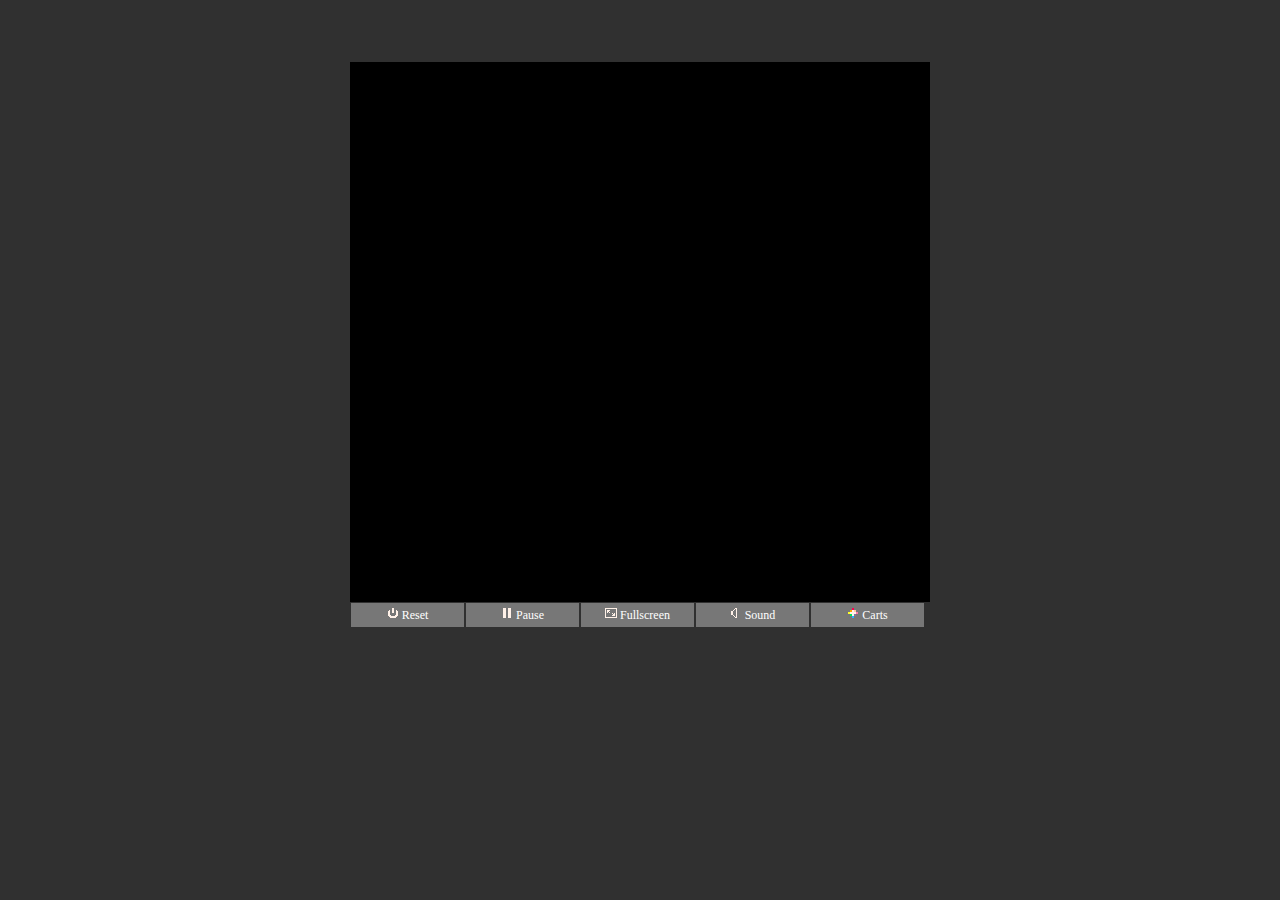
<file: 2018-04-19-gamex-folderx-shoot-stuff/index.html>
﻿<html>
    <head>
        <meta charset="utf-8">
        <meta http-equiv="X-UA-Compatible" content="IE=edge">
        <title>PICO-8 Cartridge</title>
        <meta name="description" content="">

<STYLE TYPE="text/css">
<!--

canvas#canvas { width: 580px; height: 540px; }

.pico8_el {
	float:left;
	width:105px;
	display:inline-block; 
  	margin: 1px;
	padding: 4px;
	text-align: center;
	color:#fff;
	background-color:#777;
	font-family : verdana;
	font-size: 9pt;
	cursor: pointer;
	cursor: hand;
}
.pico8_el a{
	text-decoration: none;
	color:#fff;
}

.pico8_el:hover{
	background-color:#aaa;
}

.pico8_el:link{
	background-color:#aaa;
}

-->
</STYLE>
    
</head>

<body bgcolor=#303030>

	<br><br><br>

	<center><div style="width:580px;">

	<canvas class="emscripten" id="canvas" oncontextmenu="event.preventDefault()"></canvas>

	<script type="text/javascript">
		var canvas = document.getElementById("canvas");
		canvas.width = window.innerWidth;
		canvas.height = window.innerHeight;

		// show Emscripten environment where the canvas is
		// arguments are passed to PICO-8
		
		var Module = {
			arguments: ["-width","580","-height","540"],
		};
		Module.canvas = canvas;
		
		/*
			// When pico8_buttons is defined, PICO-8 takes each int to be a live bitfield
			// representing the state of each player's buttons
			
			var pico8_buttons = [0, 0, 0, 0, 0, 0, 0, 0]; // max 8 players
			pico8_buttons[0] = 2 | 16; // example: player 0, RIGHT and Z held down
			
			// when pico8_gpio is defined, reading and writing to gpio pins will
			// read and write to these values
			var pico8_gpio = new Array(128);
		*/
	</script>

	<script async type="text/javascript" src="shootstuff.js"></script>
	  
	<script>
		// key blocker. prevent cursor keys from scrolling page while playing cart.
		
		function onKeyDown_blocker(event) {
			event = event || window.event;
			var o = document.activeElement;
			if (!o || o == document.body || o.tagName == "canvas")
			{
				if ([32, 37, 38, 39, 40].indexOf(event.keyCode) > -1)
				{
					if (event.preventDefault) event.preventDefault();
				}
			}
		}

		document.addEventListener('keydown', onKeyDown_blocker, false);

	</script>
        
	<br>

	<div class=pico8_el onclick="Module.pico8Reset();">

	<img src="[data-uri]" alt="Reset" width=12 height=	12/>

	Reset</div>

	<div class=pico8_el onclick="Module.pico8TogglePaused();">

	<img src="[data-uri]" alt="Pause" width=12 height=12/>

	Pause</div>
	<div class=pico8_el onclick="Module.requestFullScreen(true, false);">
	<img src="[data-uri]" alt="Fullscreen" width=12 height=12/>

	Fullscreen</div>
	<div class=pico8_el onclick="Module.pico8ToggleSound();">
	<img src="[data-uri]" alt="Toggle Sound" width=12 height=12/>
	
	Sound</div>
	<div class=pico8_el ><a target="_new" href="http://www.lexaloffle.com/bbs/?cat=7&sub=2">
	<img src="[data-uri]" alt="More Carts" width=12 height=12/>

	Carts</a></div>

	<br>	

	</div></center>
	<br><br>

</body></html>
</file>
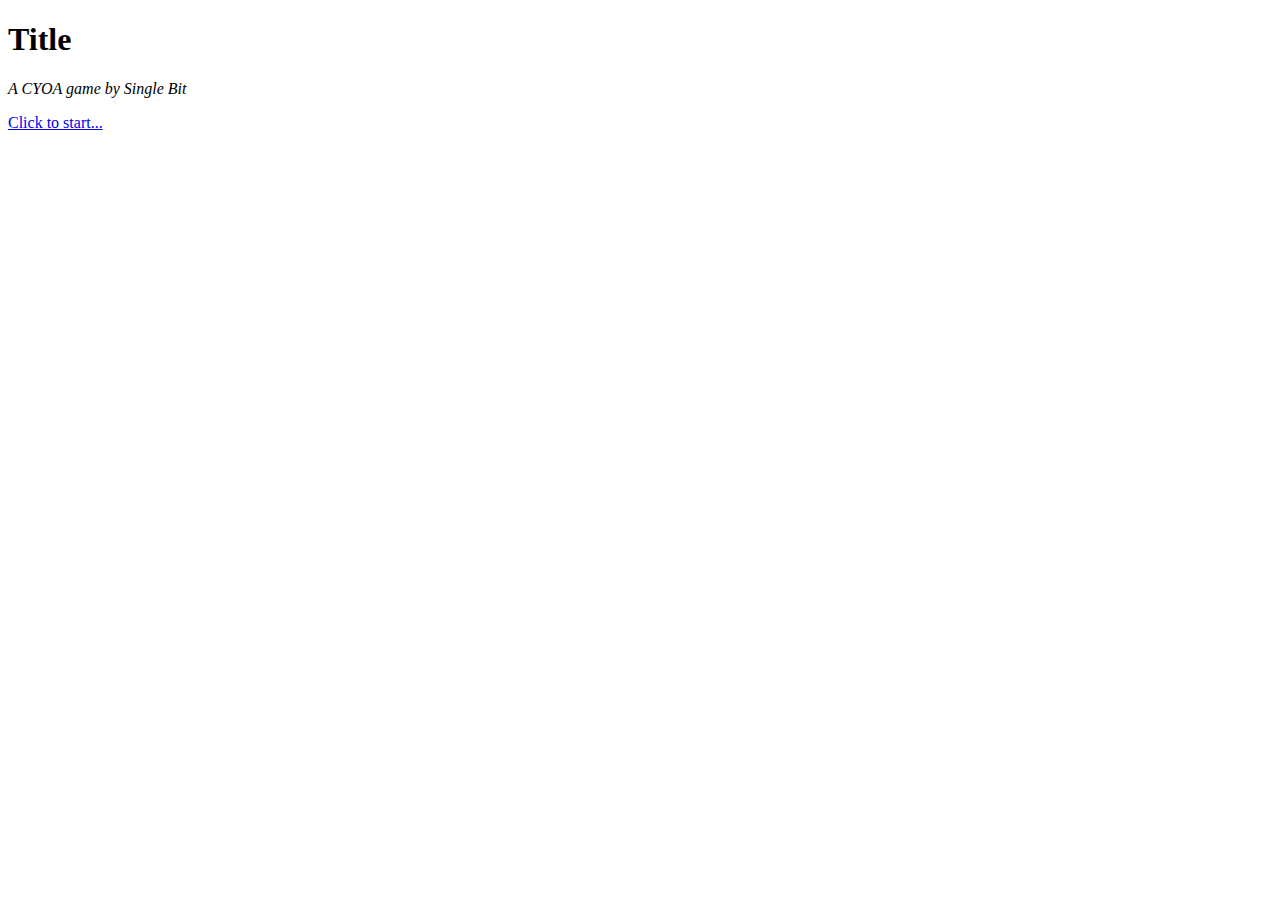
<file: ld_42_game/index.html>
<!DOCTYPE html>
<html lang="en">
  <head>
    <title>My Ficdown Story</title>
  </head>
<body>
<!-- This container will be used by Ficdown.js to present the story -->
  <div id="container" class="container"><div id="main"></div></div>

<textarea id="gameSource" hidden="true">
# [Title](/start)

*A CYOA game by Single Bit*

## Start

Write your story here...


</textarea>























































<!-- include Ficdown.js dependencies from CDNs -->
<script >
  /*! jQuery v2.1.1 | (c) 2005, 2014 jQuery Foundation, Inc. | jquery.org/license */
!function(a,b){"object"==typeof module&&"object"==typeof module.exports?module.exports=a.document?b(a,!0):function(a){if(!a.document)throw new Error("jQuery requires a window with a document");return b(a)}:b(a)}("undefined"!=typeof window?window:this,function(a,b){var c=[],d=c.slice,e=c.concat,f=c.push,g=c.indexOf,h={},i=h.toString,j=h.hasOwnProperty,k={},l=a.document,m="2.1.1",n=function(a,b){return new n.fn.init(a,b)},o=/^[\s\uFEFF\xA0]+|[\s\uFEFF\xA0]+$/g,p=/^-ms-/,q=/-([\da-z])/gi,r=function(a,b){return b.toUpperCase()};n.fn=n.prototype={jquery:m,constructor:n,selector:"",length:0,toArray:function(){return d.call(this)},get:function(a){return null!=a?0>a?this[a+this.length]:this[a]:d.call(this)},pushStack:function(a){var b=n.merge(this.constructor(),a);return b.prevObject=this,b.context=this.context,b},each:function(a,b){return n.each(this,a,b)},map:function(a){return this.pushStack(n.map(this,function(b,c){return a.call(b,c,b)}))},slice:function(){return this.pushStack(d.apply(this,arguments))},first:function(){return this.eq(0)},last:function(){return this.eq(-1)},eq:function(a){var b=this.length,c=+a+(0>a?b:0);return this.pushStack(c>=0&&b>c?[this[c]]:[])},end:function(){return this.prevObject||this.constructor(null)},push:f,sort:c.sort,splice:c.splice},n.extend=n.fn.extend=function(){var a,b,c,d,e,f,g=arguments[0]||{},h=1,i=arguments.length,j=!1;for("boolean"==typeof g&&(j=g,g=arguments[h]||{},h++),"object"==typeof g||n.isFunction(g)||(g={}),h===i&&(g=this,h--);i>h;h++)if(null!=(a=arguments[h]))for(b in a)c=g[b],d=a[b],g!==d&&(j&&d&&(n.isPlainObject(d)||(e=n.isArray(d)))?(e?(e=!1,f=c&&n.isArray(c)?c:[]):f=c&&n.isPlainObject(c)?c:{},g[b]=n.extend(j,f,d)):void 0!==d&&(g[b]=d));return g},n.extend({expando:"jQuery"+(m+Math.random()).replace(/\D/g,""),isReady:!0,error:function(a){throw new Error(a)},noop:function(){},isFunction:function(a){return"function"===n.type(a)},isArray:Array.isArray,isWindow:function(a){return null!=a&&a===a.window},isNumeric:function(a){return!n.isArray(a)&&a-parseFloat(a)>=0},isPlainObject:function(a){return"object"!==n.type(a)||a.nodeType||n.isWindow(a)?!1:a.constructor&&!j.call(a.constructor.prototype,"isPrototypeOf")?!1:!0},isEmptyObject:function(a){var b;for(b in a)return!1;return!0},type:function(a){return null==a?a+"":"object"==typeof a||"function"==typeof a?h[i.call(a)]||"object":typeof a},globalEval:function(a){var b,c=eval;a=n.trim(a),a&&(1===a.indexOf("use strict")?(b=l.createElement("script"),b.text=a,l.head.appendChild(b).parentNode.removeChild(b)):c(a))},camelCase:function(a){return a.replace(p,"ms-").replace(q,r)},nodeName:function(a,b){return a.nodeName&&a.nodeName.toLowerCase()===b.toLowerCase()},each:function(a,b,c){var d,e=0,f=a.length,g=s(a);if(c){if(g){for(;f>e;e++)if(d=b.apply(a[e],c),d===!1)break}else for(e in a)if(d=b.apply(a[e],c),d===!1)break}else if(g){for(;f>e;e++)if(d=b.call(a[e],e,a[e]),d===!1)break}else for(e in a)if(d=b.call(a[e],e,a[e]),d===!1)break;return a},trim:function(a){return null==a?"":(a+"").replace(o,"")},makeArray:function(a,b){var c=b||[];return null!=a&&(s(Object(a))?n.merge(c,"string"==typeof a?[a]:a):f.call(c,a)),c},inArray:function(a,b,c){return null==b?-1:g.call(b,a,c)},merge:function(a,b){for(var c=+b.length,d=0,e=a.length;c>d;d++)a[e++]=b[d];return a.length=e,a},grep:function(a,b,c){for(var d,e=[],f=0,g=a.length,h=!c;g>f;f++)d=!b(a[f],f),d!==h&&e.push(a[f]);return e},map:function(a,b,c){var d,f=0,g=a.length,h=s(a),i=[];if(h)for(;g>f;f++)d=b(a[f],f,c),null!=d&&i.push(d);else for(f in a)d=b(a[f],f,c),null!=d&&i.push(d);return e.apply([],i)},guid:1,proxy:function(a,b){var c,e,f;return"string"==typeof b&&(c=a[b],b=a,a=c),n.isFunction(a)?(e=d.call(arguments,2),f=function(){return a.apply(b||this,e.concat(d.call(arguments)))},f.guid=a.guid=a.guid||n.guid++,f):void 0},now:Date.now,support:k}),n.each("Boolean Number String Function Array Date RegExp Object Error".split(" "),function(a,b){h["[object "+b+"]"]=b.toLowerCase()});function s(a){var b=a.length,c=n.type(a);return"function"===c||n.isWindow(a)?!1:1===a.nodeType&&b?!0:"array"===c||0===b||"number"==typeof b&&b>0&&b-1 in a}var t=function(a){var b,c,d,e,f,g,h,i,j,k,l,m,n,o,p,q,r,s,t,u="sizzle"+-new Date,v=a.document,w=0,x=0,y=gb(),z=gb(),A=gb(),B=function(a,b){return a===b&&(l=!0),0},C="undefined",D=1<<31,E={}.hasOwnProperty,F=[],G=F.pop,H=F.push,I=F.push,J=F.slice,K=F.indexOf||function(a){for(var b=0,c=this.length;c>b;b++)if(this[b]===a)return b;return-1},L="checked|selected|async|autofocus|autoplay|controls|defer|disabled|hidden|ismap|loop|multiple|open|readonly|required|scoped",M="[\\x20\\t\\r\\n\\f]",N="(?:\\\\.|[\\w-]|[^\\x00-\\xa0])+",O=N.replace("w","w#"),P="\\["+M+"*("+N+")(?:"+M+"*([*^$|!~]?=)"+M+"*(?:'((?:\\\\.|[^\\\\'])*)'|\"((?:\\\\.|[^\\\\\"])*)\"|("+O+"))|)"+M+"*\\]",Q=":("+N+")(?:\\((('((?:\\\\.|[^\\\\'])*)'|\"((?:\\\\.|[^\\\\\"])*)\")|((?:\\\\.|[^\\\\()[\\]]|"+P+")*)|.*)\\)|)",R=new RegExp("^"+M+"+|((?:^|[^\\\\])(?:\\\\.)*)"+M+"+$","g"),S=new RegExp("^"+M+"*,"+M+"*"),T=new RegExp("^"+M+"*([>+~]|"+M+")"+M+"*"),U=new RegExp("="+M+"*([^\\]'\"]*?)"+M+"*\\]","g"),V=new RegExp(Q),W=new RegExp("^"+O+"$"),X={ID:new RegExp("^#("+N+")"),CLASS:new RegExp("^\\.("+N+")"),TAG:new RegExp("^("+N.replace("w","w*")+")"),ATTR:new RegExp("^"+P),PSEUDO:new RegExp("^"+Q),CHILD:new RegExp("^:(only|first|last|nth|nth-last)-(child|of-type)(?:\\("+M+"*(even|odd|(([+-]|)(\\d*)n|)"+M+"*(?:([+-]|)"+M+"*(\\d+)|))"+M+"*\\)|)","i"),bool:new RegExp("^(?:"+L+")$","i"),needsContext:new RegExp("^"+M+"*[>+~]|:(even|odd|eq|gt|lt|nth|first|last)(?:\\("+M+"*((?:-\\d)?\\d*)"+M+"*\\)|)(?=[^-]|$)","i")},Y=/^(?:input|select|textarea|button)$/i,Z=/^h\d$/i,$=/^[^{]+\{\s*\[native \w/,_=/^(?:#([\w-]+)|(\w+)|\.([\w-]+))$/,ab=/[+~]/,bb=/'|\\/g,cb=new RegExp("\\\\([\\da-f]{1,6}"+M+"?|("+M+")|.)","ig"),db=function(a,b,c){var d="0x"+b-65536;return d!==d||c?b:0>d?String.fromCharCode(d+65536):String.fromCharCode(d>>10|55296,1023&d|56320)};try{I.apply(F=J.call(v.childNodes),v.childNodes),F[v.childNodes.length].nodeType}catch(eb){I={apply:F.length?function(a,b){H.apply(a,J.call(b))}:function(a,b){var c=a.length,d=0;while(a[c++]=b[d++]);a.length=c-1}}}function fb(a,b,d,e){var f,h,j,k,l,o,r,s,w,x;if((b?b.ownerDocument||b:v)!==n&&m(b),b=b||n,d=d||[],!a||"string"!=typeof a)return d;if(1!==(k=b.nodeType)&&9!==k)return[];if(p&&!e){if(f=_.exec(a))if(j=f[1]){if(9===k){if(h=b.getElementById(j),!h||!h.parentNode)return d;if(h.id===j)return d.push(h),d}else if(b.ownerDocument&&(h=b.ownerDocument.getElementById(j))&&t(b,h)&&h.id===j)return d.push(h),d}else{if(f[2])return I.apply(d,b.getElementsByTagName(a)),d;if((j=f[3])&&c.getElementsByClassName&&b.getElementsByClassName)return I.apply(d,b.getElementsByClassName(j)),d}if(c.qsa&&(!q||!q.test(a))){if(s=r=u,w=b,x=9===k&&a,1===k&&"object"!==b.nodeName.toLowerCase()){o=g(a),(r=b.getAttribute("id"))?s=r.replace(bb,"\\$&"):b.setAttribute("id",s),s="[id='"+s+"'] ",l=o.length;while(l--)o[l]=s+qb(o[l]);w=ab.test(a)&&ob(b.parentNode)||b,x=o.join(",")}if(x)try{return I.apply(d,w.querySelectorAll(x)),d}catch(y){}finally{r||b.removeAttribute("id")}}}return i(a.replace(R,"$1"),b,d,e)}function gb(){var a=[];function b(c,e){return a.push(c+" ")>d.cacheLength&&delete b[a.shift()],b[c+" "]=e}return b}function hb(a){return a[u]=!0,a}function ib(a){var b=n.createElement("div");try{return!!a(b)}catch(c){return!1}finally{b.parentNode&&b.parentNode.removeChild(b),b=null}}function jb(a,b){var c=a.split("|"),e=a.length;while(e--)d.attrHandle[c[e]]=b}function kb(a,b){var c=b&&a,d=c&&1===a.nodeType&&1===b.nodeType&&(~b.sourceIndex||D)-(~a.sourceIndex||D);if(d)return d;if(c)while(c=c.nextSibling)if(c===b)return-1;return a?1:-1}function lb(a){return function(b){var c=b.nodeName.toLowerCase();return"input"===c&&b.type===a}}function mb(a){return function(b){var c=b.nodeName.toLowerCase();return("input"===c||"button"===c)&&b.type===a}}function nb(a){return hb(function(b){return b=+b,hb(function(c,d){var e,f=a([],c.length,b),g=f.length;while(g--)c[e=f[g]]&&(c[e]=!(d[e]=c[e]))})})}function ob(a){return a&&typeof a.getElementsByTagName!==C&&a}c=fb.support={},f=fb.isXML=function(a){var b=a&&(a.ownerDocument||a).documentElement;return b?"HTML"!==b.nodeName:!1},m=fb.setDocument=function(a){var b,e=a?a.ownerDocument||a:v,g=e.defaultView;return e!==n&&9===e.nodeType&&e.documentElement?(n=e,o=e.documentElement,p=!f(e),g&&g!==g.top&&(g.addEventListener?g.addEventListener("unload",function(){m()},!1):g.attachEvent&&g.attachEvent("onunload",function(){m()})),c.attributes=ib(function(a){return a.className="i",!a.getAttribute("className")}),c.getElementsByTagName=ib(function(a){return a.appendChild(e.createComment("")),!a.getElementsByTagName("*").length}),c.getElementsByClassName=$.test(e.getElementsByClassName)&&ib(function(a){return a.innerHTML="<div class='a'></div><div class='a i'></div>",a.firstChild.className="i",2===a.getElementsByClassName("i").length}),c.getById=ib(function(a){return o.appendChild(a).id=u,!e.getElementsByName||!e.getElementsByName(u).length}),c.getById?(d.find.ID=function(a,b){if(typeof b.getElementById!==C&&p){var c=b.getElementById(a);return c&&c.parentNode?[c]:[]}},d.filter.ID=function(a){var b=a.replace(cb,db);return function(a){return a.getAttribute("id")===b}}):(delete d.find.ID,d.filter.ID=function(a){var b=a.replace(cb,db);return function(a){var c=typeof a.getAttributeNode!==C&&a.getAttributeNode("id");return c&&c.value===b}}),d.find.TAG=c.getElementsByTagName?function(a,b){return typeof b.getElementsByTagName!==C?b.getElementsByTagName(a):void 0}:function(a,b){var c,d=[],e=0,f=b.getElementsByTagName(a);if("*"===a){while(c=f[e++])1===c.nodeType&&d.push(c);return d}return f},d.find.CLASS=c.getElementsByClassName&&function(a,b){return typeof b.getElementsByClassName!==C&&p?b.getElementsByClassName(a):void 0},r=[],q=[],(c.qsa=$.test(e.querySelectorAll))&&(ib(function(a){a.innerHTML="<select msallowclip=''><option selected=''></option></select>",a.querySelectorAll("[msallowclip^='']").length&&q.push("[*^$]="+M+"*(?:''|\"\")"),a.querySelectorAll("[selected]").length||q.push("\\["+M+"*(?:value|"+L+")"),a.querySelectorAll(":checked").length||q.push(":checked")}),ib(function(a){var b=e.createElement("input");b.setAttribute("type","hidden"),a.appendChild(b).setAttribute("name","D"),a.querySelectorAll("[name=d]").length&&q.push("name"+M+"*[*^$|!~]?="),a.querySelectorAll(":enabled").length||q.push(":enabled",":disabled"),a.querySelectorAll("*,:x"),q.push(",.*:")})),(c.matchesSelector=$.test(s=o.matches||o.webkitMatchesSelector||o.mozMatchesSelector||o.oMatchesSelector||o.msMatchesSelector))&&ib(function(a){c.disconnectedMatch=s.call(a,"div"),s.call(a,"[s!='']:x"),r.push("!=",Q)}),q=q.length&&new RegExp(q.join("|")),r=r.length&&new RegExp(r.join("|")),b=$.test(o.compareDocumentPosition),t=b||$.test(o.contains)?function(a,b){var c=9===a.nodeType?a.documentElement:a,d=b&&b.parentNode;return a===d||!(!d||1!==d.nodeType||!(c.contains?c.contains(d):a.compareDocumentPosition&&16&a.compareDocumentPosition(d)))}:function(a,b){if(b)while(b=b.parentNode)if(b===a)return!0;return!1},B=b?function(a,b){if(a===b)return l=!0,0;var d=!a.compareDocumentPosition-!b.compareDocumentPosition;return d?d:(d=(a.ownerDocument||a)===(b.ownerDocument||b)?a.compareDocumentPosition(b):1,1&d||!c.sortDetached&&b.compareDocumentPosition(a)===d?a===e||a.ownerDocument===v&&t(v,a)?-1:b===e||b.ownerDocument===v&&t(v,b)?1:k?K.call(k,a)-K.call(k,b):0:4&d?-1:1)}:function(a,b){if(a===b)return l=!0,0;var c,d=0,f=a.parentNode,g=b.parentNode,h=[a],i=[b];if(!f||!g)return a===e?-1:b===e?1:f?-1:g?1:k?K.call(k,a)-K.call(k,b):0;if(f===g)return kb(a,b);c=a;while(c=c.parentNode)h.unshift(c);c=b;while(c=c.parentNode)i.unshift(c);while(h[d]===i[d])d++;return d?kb(h[d],i[d]):h[d]===v?-1:i[d]===v?1:0},e):n},fb.matches=function(a,b){return fb(a,null,null,b)},fb.matchesSelector=function(a,b){if((a.ownerDocument||a)!==n&&m(a),b=b.replace(U,"='$1']"),!(!c.matchesSelector||!p||r&&r.test(b)||q&&q.test(b)))try{var d=s.call(a,b);if(d||c.disconnectedMatch||a.document&&11!==a.document.nodeType)return d}catch(e){}return fb(b,n,null,[a]).length>0},fb.contains=function(a,b){return(a.ownerDocument||a)!==n&&m(a),t(a,b)},fb.attr=function(a,b){(a.ownerDocument||a)!==n&&m(a);var e=d.attrHandle[b.toLowerCase()],f=e&&E.call(d.attrHandle,b.toLowerCase())?e(a,b,!p):void 0;return void 0!==f?f:c.attributes||!p?a.getAttribute(b):(f=a.getAttributeNode(b))&&f.specified?f.value:null},fb.error=function(a){throw new Error("Syntax error, unrecognized expression: "+a)},fb.uniqueSort=function(a){var b,d=[],e=0,f=0;if(l=!c.detectDuplicates,k=!c.sortStable&&a.slice(0),a.sort(B),l){while(b=a[f++])b===a[f]&&(e=d.push(f));while(e--)a.splice(d[e],1)}return k=null,a},e=fb.getText=function(a){var b,c="",d=0,f=a.nodeType;if(f){if(1===f||9===f||11===f){if("string"==typeof a.textContent)return a.textContent;for(a=a.firstChild;a;a=a.nextSibling)c+=e(a)}else if(3===f||4===f)return a.nodeValue}else while(b=a[d++])c+=e(b);return c},d=fb.selectors={cacheLength:50,createPseudo:hb,match:X,attrHandle:{},find:{},relative:{">":{dir:"parentNode",first:!0}," ":{dir:"parentNode"},"+":{dir:"previousSibling",first:!0},"~":{dir:"previousSibling"}},preFilter:{ATTR:function(a){return a[1]=a[1].replace(cb,db),a[3]=(a[3]||a[4]||a[5]||"").replace(cb,db),"~="===a[2]&&(a[3]=" "+a[3]+" "),a.slice(0,4)},CHILD:function(a){return a[1]=a[1].toLowerCase(),"nth"===a[1].slice(0,3)?(a[3]||fb.error(a[0]),a[4]=+(a[4]?a[5]+(a[6]||1):2*("even"===a[3]||"odd"===a[3])),a[5]=+(a[7]+a[8]||"odd"===a[3])):a[3]&&fb.error(a[0]),a},PSEUDO:function(a){var b,c=!a[6]&&a[2];return X.CHILD.test(a[0])?null:(a[3]?a[2]=a[4]||a[5]||"":c&&V.test(c)&&(b=g(c,!0))&&(b=c.indexOf(")",c.length-b)-c.length)&&(a[0]=a[0].slice(0,b),a[2]=c.slice(0,b)),a.slice(0,3))}},filter:{TAG:function(a){var b=a.replace(cb,db).toLowerCase();return"*"===a?function(){return!0}:function(a){return a.nodeName&&a.nodeName.toLowerCase()===b}},CLASS:function(a){var b=y[a+" "];return b||(b=new RegExp("(^|"+M+")"+a+"("+M+"|$)"))&&y(a,function(a){return b.test("string"==typeof a.className&&a.className||typeof a.getAttribute!==C&&a.getAttribute("class")||"")})},ATTR:function(a,b,c){return function(d){var e=fb.attr(d,a);return null==e?"!="===b:b?(e+="","="===b?e===c:"!="===b?e!==c:"^="===b?c&&0===e.indexOf(c):"*="===b?c&&e.indexOf(c)>-1:"$="===b?c&&e.slice(-c.length)===c:"~="===b?(" "+e+" ").indexOf(c)>-1:"|="===b?e===c||e.slice(0,c.length+1)===c+"-":!1):!0}},CHILD:function(a,b,c,d,e){var f="nth"!==a.slice(0,3),g="last"!==a.slice(-4),h="of-type"===b;return 1===d&&0===e?function(a){return!!a.parentNode}:function(b,c,i){var j,k,l,m,n,o,p=f!==g?"nextSibling":"previousSibling",q=b.parentNode,r=h&&b.nodeName.toLowerCase(),s=!i&&!h;if(q){if(f){while(p){l=b;while(l=l[p])if(h?l.nodeName.toLowerCase()===r:1===l.nodeType)return!1;o=p="only"===a&&!o&&"nextSibling"}return!0}if(o=[g?q.firstChild:q.lastChild],g&&s){k=q[u]||(q[u]={}),j=k[a]||[],n=j[0]===w&&j[1],m=j[0]===w&&j[2],l=n&&q.childNodes[n];while(l=++n&&l&&l[p]||(m=n=0)||o.pop())if(1===l.nodeType&&++m&&l===b){k[a]=[w,n,m];break}}else if(s&&(j=(b[u]||(b[u]={}))[a])&&j[0]===w)m=j[1];else while(l=++n&&l&&l[p]||(m=n=0)||o.pop())if((h?l.nodeName.toLowerCase()===r:1===l.nodeType)&&++m&&(s&&((l[u]||(l[u]={}))[a]=[w,m]),l===b))break;return m-=e,m===d||m%d===0&&m/d>=0}}},PSEUDO:function(a,b){var c,e=d.pseudos[a]||d.setFilters[a.toLowerCase()]||fb.error("unsupported pseudo: "+a);return e[u]?e(b):e.length>1?(c=[a,a,"",b],d.setFilters.hasOwnProperty(a.toLowerCase())?hb(function(a,c){var d,f=e(a,b),g=f.length;while(g--)d=K.call(a,f[g]),a[d]=!(c[d]=f[g])}):function(a){return e(a,0,c)}):e}},pseudos:{not:hb(function(a){var b=[],c=[],d=h(a.replace(R,"$1"));return d[u]?hb(function(a,b,c,e){var f,g=d(a,null,e,[]),h=a.length;while(h--)(f=g[h])&&(a[h]=!(b[h]=f))}):function(a,e,f){return b[0]=a,d(b,null,f,c),!c.pop()}}),has:hb(function(a){return function(b){return fb(a,b).length>0}}),contains:hb(function(a){return function(b){return(b.textContent||b.innerText||e(b)).indexOf(a)>-1}}),lang:hb(function(a){return W.test(a||"")||fb.error("unsupported lang: "+a),a=a.replace(cb,db).toLowerCase(),function(b){var c;do if(c=p?b.lang:b.getAttribute("xml:lang")||b.getAttribute("lang"))return c=c.toLowerCase(),c===a||0===c.indexOf(a+"-");while((b=b.parentNode)&&1===b.nodeType);return!1}}),target:function(b){var c=a.location&&a.location.hash;return c&&c.slice(1)===b.id},root:function(a){return a===o},focus:function(a){return a===n.activeElement&&(!n.hasFocus||n.hasFocus())&&!!(a.type||a.href||~a.tabIndex)},enabled:function(a){return a.disabled===!1},disabled:function(a){return a.disabled===!0},checked:function(a){var b=a.nodeName.toLowerCase();return"input"===b&&!!a.checked||"option"===b&&!!a.selected},selected:function(a){return a.parentNode&&a.parentNode.selectedIndex,a.selected===!0},empty:function(a){for(a=a.firstChild;a;a=a.nextSibling)if(a.nodeType<6)return!1;return!0},parent:function(a){return!d.pseudos.empty(a)},header:function(a){return Z.test(a.nodeName)},input:function(a){return Y.test(a.nodeName)},button:function(a){var b=a.nodeName.toLowerCase();return"input"===b&&"button"===a.type||"button"===b},text:function(a){var b;return"input"===a.nodeName.toLowerCase()&&"text"===a.type&&(null==(b=a.getAttribute("type"))||"text"===b.toLowerCase())},first:nb(function(){return[0]}),last:nb(function(a,b){return[b-1]}),eq:nb(function(a,b,c){return[0>c?c+b:c]}),even:nb(function(a,b){for(var c=0;b>c;c+=2)a.push(c);return a}),odd:nb(function(a,b){for(var c=1;b>c;c+=2)a.push(c);return a}),lt:nb(function(a,b,c){for(var d=0>c?c+b:c;--d>=0;)a.push(d);return a}),gt:nb(function(a,b,c){for(var d=0>c?c+b:c;++d<b;)a.push(d);return a})}},d.pseudos.nth=d.pseudos.eq;for(b in{radio:!0,checkbox:!0,file:!0,password:!0,image:!0})d.pseudos[b]=lb(b);for(b in{submit:!0,reset:!0})d.pseudos[b]=mb(b);function pb(){}pb.prototype=d.filters=d.pseudos,d.setFilters=new pb,g=fb.tokenize=function(a,b){var c,e,f,g,h,i,j,k=z[a+" "];if(k)return b?0:k.slice(0);h=a,i=[],j=d.preFilter;while(h){(!c||(e=S.exec(h)))&&(e&&(h=h.slice(e[0].length)||h),i.push(f=[])),c=!1,(e=T.exec(h))&&(c=e.shift(),f.push({value:c,type:e[0].replace(R," ")}),h=h.slice(c.length));for(g in d.filter)!(e=X[g].exec(h))||j[g]&&!(e=j[g](e))||(c=e.shift(),f.push({value:c,type:g,matches:e}),h=h.slice(c.length));if(!c)break}return b?h.length:h?fb.error(a):z(a,i).slice(0)};function qb(a){for(var b=0,c=a.length,d="";c>b;b++)d+=a[b].value;return d}function rb(a,b,c){var d=b.dir,e=c&&"parentNode"===d,f=x++;return b.first?function(b,c,f){while(b=b[d])if(1===b.nodeType||e)return a(b,c,f)}:function(b,c,g){var h,i,j=[w,f];if(g){while(b=b[d])if((1===b.nodeType||e)&&a(b,c,g))return!0}else while(b=b[d])if(1===b.nodeType||e){if(i=b[u]||(b[u]={}),(h=i[d])&&h[0]===w&&h[1]===f)return j[2]=h[2];if(i[d]=j,j[2]=a(b,c,g))return!0}}}function sb(a){return a.length>1?function(b,c,d){var e=a.length;while(e--)if(!a[e](b,c,d))return!1;return!0}:a[0]}function tb(a,b,c){for(var d=0,e=b.length;e>d;d++)fb(a,b[d],c);return c}function ub(a,b,c,d,e){for(var f,g=[],h=0,i=a.length,j=null!=b;i>h;h++)(f=a[h])&&(!c||c(f,d,e))&&(g.push(f),j&&b.push(h));return g}function vb(a,b,c,d,e,f){return d&&!d[u]&&(d=vb(d)),e&&!e[u]&&(e=vb(e,f)),hb(function(f,g,h,i){var j,k,l,m=[],n=[],o=g.length,p=f||tb(b||"*",h.nodeType?[h]:h,[]),q=!a||!f&&b?p:ub(p,m,a,h,i),r=c?e||(f?a:o||d)?[]:g:q;if(c&&c(q,r,h,i),d){j=ub(r,n),d(j,[],h,i),k=j.length;while(k--)(l=j[k])&&(r[n[k]]=!(q[n[k]]=l))}if(f){if(e||a){if(e){j=[],k=r.length;while(k--)(l=r[k])&&j.push(q[k]=l);e(null,r=[],j,i)}k=r.length;while(k--)(l=r[k])&&(j=e?K.call(f,l):m[k])>-1&&(f[j]=!(g[j]=l))}}else r=ub(r===g?r.splice(o,r.length):r),e?e(null,g,r,i):I.apply(g,r)})}function wb(a){for(var b,c,e,f=a.length,g=d.relative[a[0].type],h=g||d.relative[" "],i=g?1:0,k=rb(function(a){return a===b},h,!0),l=rb(function(a){return K.call(b,a)>-1},h,!0),m=[function(a,c,d){return!g&&(d||c!==j)||((b=c).nodeType?k(a,c,d):l(a,c,d))}];f>i;i++)if(c=d.relative[a[i].type])m=[rb(sb(m),c)];else{if(c=d.filter[a[i].type].apply(null,a[i].matches),c[u]){for(e=++i;f>e;e++)if(d.relative[a[e].type])break;return vb(i>1&&sb(m),i>1&&qb(a.slice(0,i-1).concat({value:" "===a[i-2].type?"*":""})).replace(R,"$1"),c,e>i&&wb(a.slice(i,e)),f>e&&wb(a=a.slice(e)),f>e&&qb(a))}m.push(c)}return sb(m)}function xb(a,b){var c=b.length>0,e=a.length>0,f=function(f,g,h,i,k){var l,m,o,p=0,q="0",r=f&&[],s=[],t=j,u=f||e&&d.find.TAG("*",k),v=w+=null==t?1:Math.random()||.1,x=u.length;for(k&&(j=g!==n&&g);q!==x&&null!=(l=u[q]);q++){if(e&&l){m=0;while(o=a[m++])if(o(l,g,h)){i.push(l);break}k&&(w=v)}c&&((l=!o&&l)&&p--,f&&r.push(l))}if(p+=q,c&&q!==p){m=0;while(o=b[m++])o(r,s,g,h);if(f){if(p>0)while(q--)r[q]||s[q]||(s[q]=G.call(i));s=ub(s)}I.apply(i,s),k&&!f&&s.length>0&&p+b.length>1&&fb.uniqueSort(i)}return k&&(w=v,j=t),r};return c?hb(f):f}return h=fb.compile=function(a,b){var c,d=[],e=[],f=A[a+" "];if(!f){b||(b=g(a)),c=b.length;while(c--)f=wb(b[c]),f[u]?d.push(f):e.push(f);f=A(a,xb(e,d)),f.selector=a}return f},i=fb.select=function(a,b,e,f){var i,j,k,l,m,n="function"==typeof a&&a,o=!f&&g(a=n.selector||a);if(e=e||[],1===o.length){if(j=o[0]=o[0].slice(0),j.length>2&&"ID"===(k=j[0]).type&&c.getById&&9===b.nodeType&&p&&d.relative[j[1].type]){if(b=(d.find.ID(k.matches[0].replace(cb,db),b)||[])[0],!b)return e;n&&(b=b.parentNode),a=a.slice(j.shift().value.length)}i=X.needsContext.test(a)?0:j.length;while(i--){if(k=j[i],d.relative[l=k.type])break;if((m=d.find[l])&&(f=m(k.matches[0].replace(cb,db),ab.test(j[0].type)&&ob(b.parentNode)||b))){if(j.splice(i,1),a=f.length&&qb(j),!a)return I.apply(e,f),e;break}}}return(n||h(a,o))(f,b,!p,e,ab.test(a)&&ob(b.parentNode)||b),e},c.sortStable=u.split("").sort(B).join("")===u,c.detectDuplicates=!!l,m(),c.sortDetached=ib(function(a){return 1&a.compareDocumentPosition(n.createElement("div"))}),ib(function(a){return a.innerHTML="<a href='#'></a>","#"===a.firstChild.getAttribute("href")})||jb("type|href|height|width",function(a,b,c){return c?void 0:a.getAttribute(b,"type"===b.toLowerCase()?1:2)}),c.attributes&&ib(function(a){return a.innerHTML="<input/>",a.firstChild.setAttribute("value",""),""===a.firstChild.getAttribute("value")})||jb("value",function(a,b,c){return c||"input"!==a.nodeName.toLowerCase()?void 0:a.defaultValue}),ib(function(a){return null==a.getAttribute("disabled")})||jb(L,function(a,b,c){var d;return c?void 0:a[b]===!0?b.toLowerCase():(d=a.getAttributeNode(b))&&d.specified?d.value:null}),fb}(a);n.find=t,n.expr=t.selectors,n.expr[":"]=n.expr.pseudos,n.unique=t.uniqueSort,n.text=t.getText,n.isXMLDoc=t.isXML,n.contains=t.contains;var u=n.expr.match.needsContext,v=/^<(\w+)\s*\/?>(?:<\/\1>|)$/,w=/^.[^:#\[\.,]*$/;function x(a,b,c){if(n.isFunction(b))return n.grep(a,function(a,d){return!!b.call(a,d,a)!==c});if(b.nodeType)return n.grep(a,function(a){return a===b!==c});if("string"==typeof b){if(w.test(b))return n.filter(b,a,c);b=n.filter(b,a)}return n.grep(a,function(a){return g.call(b,a)>=0!==c})}n.filter=function(a,b,c){var d=b[0];return c&&(a=":not("+a+")"),1===b.length&&1===d.nodeType?n.find.matchesSelector(d,a)?[d]:[]:n.find.matches(a,n.grep(b,function(a){return 1===a.nodeType}))},n.fn.extend({find:function(a){var b,c=this.length,d=[],e=this;if("string"!=typeof a)return this.pushStack(n(a).filter(function(){for(b=0;c>b;b++)if(n.contains(e[b],this))return!0}));for(b=0;c>b;b++)n.find(a,e[b],d);return d=this.pushStack(c>1?n.unique(d):d),d.selector=this.selector?this.selector+" "+a:a,d},filter:function(a){return this.pushStack(x(this,a||[],!1))},not:function(a){return this.pushStack(x(this,a||[],!0))},is:function(a){return!!x(this,"string"==typeof a&&u.test(a)?n(a):a||[],!1).length}});var y,z=/^(?:\s*(<[\w\W]+>)[^>]*|#([\w-]*))$/,A=n.fn.init=function(a,b){var c,d;if(!a)return this;if("string"==typeof a){if(c="<"===a[0]&&">"===a[a.length-1]&&a.length>=3?[null,a,null]:z.exec(a),!c||!c[1]&&b)return!b||b.jquery?(b||y).find(a):this.constructor(b).find(a);if(c[1]){if(b=b instanceof n?b[0]:b,n.merge(this,n.parseHTML(c[1],b&&b.nodeType?b.ownerDocument||b:l,!0)),v.test(c[1])&&n.isPlainObject(b))for(c in b)n.isFunction(this[c])?this[c](b[c]):this.attr(c,b[c]);return this}return d=l.getElementById(c[2]),d&&d.parentNode&&(this.length=1,this[0]=d),this.context=l,this.selector=a,this}return a.nodeType?(this.context=this[0]=a,this.length=1,this):n.isFunction(a)?"undefined"!=typeof y.ready?y.ready(a):a(n):(void 0!==a.selector&&(this.selector=a.selector,this.context=a.context),n.makeArray(a,this))};A.prototype=n.fn,y=n(l);var B=/^(?:parents|prev(?:Until|All))/,C={children:!0,contents:!0,next:!0,prev:!0};n.extend({dir:function(a,b,c){var d=[],e=void 0!==c;while((a=a[b])&&9!==a.nodeType)if(1===a.nodeType){if(e&&n(a).is(c))break;d.push(a)}return d},sibling:function(a,b){for(var c=[];a;a=a.nextSibling)1===a.nodeType&&a!==b&&c.push(a);return c}}),n.fn.extend({has:function(a){var b=n(a,this),c=b.length;return this.filter(function(){for(var a=0;c>a;a++)if(n.contains(this,b[a]))return!0})},closest:function(a,b){for(var c,d=0,e=this.length,f=[],g=u.test(a)||"string"!=typeof a?n(a,b||this.context):0;e>d;d++)for(c=this[d];c&&c!==b;c=c.parentNode)if(c.nodeType<11&&(g?g.index(c)>-1:1===c.nodeType&&n.find.matchesSelector(c,a))){f.push(c);break}return this.pushStack(f.length>1?n.unique(f):f)},index:function(a){return a?"string"==typeof a?g.call(n(a),this[0]):g.call(this,a.jquery?a[0]:a):this[0]&&this[0].parentNode?this.first().prevAll().length:-1},add:function(a,b){return this.pushStack(n.unique(n.merge(this.get(),n(a,b))))},addBack:function(a){return this.add(null==a?this.prevObject:this.prevObject.filter(a))}});function D(a,b){while((a=a[b])&&1!==a.nodeType);return a}n.each({parent:function(a){var b=a.parentNode;return b&&11!==b.nodeType?b:null},parents:function(a){return n.dir(a,"parentNode")},parentsUntil:function(a,b,c){return n.dir(a,"parentNode",c)},next:function(a){return D(a,"nextSibling")},prev:function(a){return D(a,"previousSibling")},nextAll:function(a){return n.dir(a,"nextSibling")},prevAll:function(a){return n.dir(a,"previousSibling")},nextUntil:function(a,b,c){return n.dir(a,"nextSibling",c)},prevUntil:function(a,b,c){return n.dir(a,"previousSibling",c)},siblings:function(a){return n.sibling((a.parentNode||{}).firstChild,a)},children:function(a){return n.sibling(a.firstChild)},contents:function(a){return a.contentDocument||n.merge([],a.childNodes)}},function(a,b){n.fn[a]=function(c,d){var e=n.map(this,b,c);return"Until"!==a.slice(-5)&&(d=c),d&&"string"==typeof d&&(e=n.filter(d,e)),this.length>1&&(C[a]||n.unique(e),B.test(a)&&e.reverse()),this.pushStack(e)}});var E=/\S+/g,F={};function G(a){var b=F[a]={};return n.each(a.match(E)||[],function(a,c){b[c]=!0}),b}n.Callbacks=function(a){a="string"==typeof a?F[a]||G(a):n.extend({},a);var b,c,d,e,f,g,h=[],i=!a.once&&[],j=function(l){for(b=a.memory&&l,c=!0,g=e||0,e=0,f=h.length,d=!0;h&&f>g;g++)if(h[g].apply(l[0],l[1])===!1&&a.stopOnFalse){b=!1;break}d=!1,h&&(i?i.length&&j(i.shift()):b?h=[]:k.disable())},k={add:function(){if(h){var c=h.length;!function g(b){n.each(b,function(b,c){var d=n.type(c);"function"===d?a.unique&&k.has(c)||h.push(c):c&&c.length&&"string"!==d&&g(c)})}(arguments),d?f=h.length:b&&(e=c,j(b))}return this},remove:function(){return h&&n.each(arguments,function(a,b){var c;while((c=n.inArray(b,h,c))>-1)h.splice(c,1),d&&(f>=c&&f--,g>=c&&g--)}),this},has:function(a){return a?n.inArray(a,h)>-1:!(!h||!h.length)},empty:function(){return h=[],f=0,this},disable:function(){return h=i=b=void 0,this},disabled:function(){return!h},lock:function(){return i=void 0,b||k.disable(),this},locked:function(){return!i},fireWith:function(a,b){return!h||c&&!i||(b=b||[],b=[a,b.slice?b.slice():b],d?i.push(b):j(b)),this},fire:function(){return k.fireWith(this,arguments),this},fired:function(){return!!c}};return k},n.extend({Deferred:function(a){var b=[["resolve","done",n.Callbacks("once memory"),"resolved"],["reject","fail",n.Callbacks("once memory"),"rejected"],["notify","progress",n.Callbacks("memory")]],c="pending",d={state:function(){return c},always:function(){return e.done(arguments).fail(arguments),this},then:function(){var a=arguments;return n.Deferred(function(c){n.each(b,function(b,f){var g=n.isFunction(a[b])&&a[b];e[f[1]](function(){var a=g&&g.apply(this,arguments);a&&n.isFunction(a.promise)?a.promise().done(c.resolve).fail(c.reject).progress(c.notify):c[f[0]+"With"](this===d?c.promise():this,g?[a]:arguments)})}),a=null}).promise()},promise:function(a){return null!=a?n.extend(a,d):d}},e={};return d.pipe=d.then,n.each(b,function(a,f){var g=f[2],h=f[3];d[f[1]]=g.add,h&&g.add(function(){c=h},b[1^a][2].disable,b[2][2].lock),e[f[0]]=function(){return e[f[0]+"With"](this===e?d:this,arguments),this},e[f[0]+"With"]=g.fireWith}),d.promise(e),a&&a.call(e,e),e},when:function(a){var b=0,c=d.call(arguments),e=c.length,f=1!==e||a&&n.isFunction(a.promise)?e:0,g=1===f?a:n.Deferred(),h=function(a,b,c){return function(e){b[a]=this,c[a]=arguments.length>1?d.call(arguments):e,c===i?g.notifyWith(b,c):--f||g.resolveWith(b,c)}},i,j,k;if(e>1)for(i=new Array(e),j=new Array(e),k=new Array(e);e>b;b++)c[b]&&n.isFunction(c[b].promise)?c[b].promise().done(h(b,k,c)).fail(g.reject).progress(h(b,j,i)):--f;return f||g.resolveWith(k,c),g.promise()}});var H;n.fn.ready=function(a){return n.ready.promise().done(a),this},n.extend({isReady:!1,readyWait:1,holdReady:function(a){a?n.readyWait++:n.ready(!0)},ready:function(a){(a===!0?--n.readyWait:n.isReady)||(n.isReady=!0,a!==!0&&--n.readyWait>0||(H.resolveWith(l,[n]),n.fn.triggerHandler&&(n(l).triggerHandler("ready"),n(l).off("ready"))))}});function I(){l.removeEventListener("DOMContentLoaded",I,!1),a.removeEventListener("load",I,!1),n.ready()}n.ready.promise=function(b){return H||(H=n.Deferred(),"complete"===l.readyState?setTimeout(n.ready):(l.addEventListener("DOMContentLoaded",I,!1),a.addEventListener("load",I,!1))),H.promise(b)},n.ready.promise();var J=n.access=function(a,b,c,d,e,f,g){var h=0,i=a.length,j=null==c;if("object"===n.type(c)){e=!0;for(h in c)n.access(a,b,h,c[h],!0,f,g)}else if(void 0!==d&&(e=!0,n.isFunction(d)||(g=!0),j&&(g?(b.call(a,d),b=null):(j=b,b=function(a,b,c){return j.call(n(a),c)})),b))for(;i>h;h++)b(a[h],c,g?d:d.call(a[h],h,b(a[h],c)));return e?a:j?b.call(a):i?b(a[0],c):f};n.acceptData=function(a){return 1===a.nodeType||9===a.nodeType||!+a.nodeType};function K(){Object.defineProperty(this.cache={},0,{get:function(){return{}}}),this.expando=n.expando+Math.random()}K.uid=1,K.accepts=n.acceptData,K.prototype={key:function(a){if(!K.accepts(a))return 0;var b={},c=a[this.expando];if(!c){c=K.uid++;try{b[this.expando]={value:c},Object.defineProperties(a,b)}catch(d){b[this.expando]=c,n.extend(a,b)}}return this.cache[c]||(this.cache[c]={}),c},set:function(a,b,c){var d,e=this.key(a),f=this.cache[e];if("string"==typeof b)f[b]=c;else if(n.isEmptyObject(f))n.extend(this.cache[e],b);else for(d in b)f[d]=b[d];return f},get:function(a,b){var c=this.cache[this.key(a)];return void 0===b?c:c[b]},access:function(a,b,c){var d;return void 0===b||b&&"string"==typeof b&&void 0===c?(d=this.get(a,b),void 0!==d?d:this.get(a,n.camelCase(b))):(this.set(a,b,c),void 0!==c?c:b)},remove:function(a,b){var c,d,e,f=this.key(a),g=this.cache[f];if(void 0===b)this.cache[f]={};else{n.isArray(b)?d=b.concat(b.map(n.camelCase)):(e=n.camelCase(b),b in g?d=[b,e]:(d=e,d=d in g?[d]:d.match(E)||[])),c=d.length;while(c--)delete g[d[c]]}},hasData:function(a){return!n.isEmptyObject(this.cache[a[this.expando]]||{})},discard:function(a){a[this.expando]&&delete this.cache[a[this.expando]]}};var L=new K,M=new K,N=/^(?:\{[\w\W]*\}|\[[\w\W]*\])$/,O=/([A-Z])/g;function P(a,b,c){var d;if(void 0===c&&1===a.nodeType)if(d="data-"+b.replace(O,"-$1").toLowerCase(),c=a.getAttribute(d),"string"==typeof c){try{c="true"===c?!0:"false"===c?!1:"null"===c?null:+c+""===c?+c:N.test(c)?n.parseJSON(c):c}catch(e){}M.set(a,b,c)}else c=void 0;return c}n.extend({hasData:function(a){return M.hasData(a)||L.hasData(a)},data:function(a,b,c){return M.access(a,b,c)},removeData:function(a,b){M.remove(a,b)
},_data:function(a,b,c){return L.access(a,b,c)},_removeData:function(a,b){L.remove(a,b)}}),n.fn.extend({data:function(a,b){var c,d,e,f=this[0],g=f&&f.attributes;if(void 0===a){if(this.length&&(e=M.get(f),1===f.nodeType&&!L.get(f,"hasDataAttrs"))){c=g.length;while(c--)g[c]&&(d=g[c].name,0===d.indexOf("data-")&&(d=n.camelCase(d.slice(5)),P(f,d,e[d])));L.set(f,"hasDataAttrs",!0)}return e}return"object"==typeof a?this.each(function(){M.set(this,a)}):J(this,function(b){var c,d=n.camelCase(a);if(f&&void 0===b){if(c=M.get(f,a),void 0!==c)return c;if(c=M.get(f,d),void 0!==c)return c;if(c=P(f,d,void 0),void 0!==c)return c}else this.each(function(){var c=M.get(this,d);M.set(this,d,b),-1!==a.indexOf("-")&&void 0!==c&&M.set(this,a,b)})},null,b,arguments.length>1,null,!0)},removeData:function(a){return this.each(function(){M.remove(this,a)})}}),n.extend({queue:function(a,b,c){var d;return a?(b=(b||"fx")+"queue",d=L.get(a,b),c&&(!d||n.isArray(c)?d=L.access(a,b,n.makeArray(c)):d.push(c)),d||[]):void 0},dequeue:function(a,b){b=b||"fx";var c=n.queue(a,b),d=c.length,e=c.shift(),f=n._queueHooks(a,b),g=function(){n.dequeue(a,b)};"inprogress"===e&&(e=c.shift(),d--),e&&("fx"===b&&c.unshift("inprogress"),delete f.stop,e.call(a,g,f)),!d&&f&&f.empty.fire()},_queueHooks:function(a,b){var c=b+"queueHooks";return L.get(a,c)||L.access(a,c,{empty:n.Callbacks("once memory").add(function(){L.remove(a,[b+"queue",c])})})}}),n.fn.extend({queue:function(a,b){var c=2;return"string"!=typeof a&&(b=a,a="fx",c--),arguments.length<c?n.queue(this[0],a):void 0===b?this:this.each(function(){var c=n.queue(this,a,b);n._queueHooks(this,a),"fx"===a&&"inprogress"!==c[0]&&n.dequeue(this,a)})},dequeue:function(a){return this.each(function(){n.dequeue(this,a)})},clearQueue:function(a){return this.queue(a||"fx",[])},promise:function(a,b){var c,d=1,e=n.Deferred(),f=this,g=this.length,h=function(){--d||e.resolveWith(f,[f])};"string"!=typeof a&&(b=a,a=void 0),a=a||"fx";while(g--)c=L.get(f[g],a+"queueHooks"),c&&c.empty&&(d++,c.empty.add(h));return h(),e.promise(b)}});var Q=/[+-]?(?:\d*\.|)\d+(?:[eE][+-]?\d+|)/.source,R=["Top","Right","Bottom","Left"],S=function(a,b){return a=b||a,"none"===n.css(a,"display")||!n.contains(a.ownerDocument,a)},T=/^(?:checkbox|radio)$/i;!function(){var a=l.createDocumentFragment(),b=a.appendChild(l.createElement("div")),c=l.createElement("input");c.setAttribute("type","radio"),c.setAttribute("checked","checked"),c.setAttribute("name","t"),b.appendChild(c),k.checkClone=b.cloneNode(!0).cloneNode(!0).lastChild.checked,b.innerHTML="<textarea>x</textarea>",k.noCloneChecked=!!b.cloneNode(!0).lastChild.defaultValue}();var U="undefined";k.focusinBubbles="onfocusin"in a;var V=/^key/,W=/^(?:mouse|pointer|contextmenu)|click/,X=/^(?:focusinfocus|focusoutblur)$/,Y=/^([^.]*)(?:\.(.+)|)$/;function Z(){return!0}function $(){return!1}function _(){try{return l.activeElement}catch(a){}}n.event={global:{},add:function(a,b,c,d,e){var f,g,h,i,j,k,l,m,o,p,q,r=L.get(a);if(r){c.handler&&(f=c,c=f.handler,e=f.selector),c.guid||(c.guid=n.guid++),(i=r.events)||(i=r.events={}),(g=r.handle)||(g=r.handle=function(b){return typeof n!==U&&n.event.triggered!==b.type?n.event.dispatch.apply(a,arguments):void 0}),b=(b||"").match(E)||[""],j=b.length;while(j--)h=Y.exec(b[j])||[],o=q=h[1],p=(h[2]||"").split(".").sort(),o&&(l=n.event.special[o]||{},o=(e?l.delegateType:l.bindType)||o,l=n.event.special[o]||{},k=n.extend({type:o,origType:q,data:d,handler:c,guid:c.guid,selector:e,needsContext:e&&n.expr.match.needsContext.test(e),namespace:p.join(".")},f),(m=i[o])||(m=i[o]=[],m.delegateCount=0,l.setup&&l.setup.call(a,d,p,g)!==!1||a.addEventListener&&a.addEventListener(o,g,!1)),l.add&&(l.add.call(a,k),k.handler.guid||(k.handler.guid=c.guid)),e?m.splice(m.delegateCount++,0,k):m.push(k),n.event.global[o]=!0)}},remove:function(a,b,c,d,e){var f,g,h,i,j,k,l,m,o,p,q,r=L.hasData(a)&&L.get(a);if(r&&(i=r.events)){b=(b||"").match(E)||[""],j=b.length;while(j--)if(h=Y.exec(b[j])||[],o=q=h[1],p=(h[2]||"").split(".").sort(),o){l=n.event.special[o]||{},o=(d?l.delegateType:l.bindType)||o,m=i[o]||[],h=h[2]&&new RegExp("(^|\\.)"+p.join("\\.(?:.*\\.|)")+"(\\.|$)"),g=f=m.length;while(f--)k=m[f],!e&&q!==k.origType||c&&c.guid!==k.guid||h&&!h.test(k.namespace)||d&&d!==k.selector&&("**"!==d||!k.selector)||(m.splice(f,1),k.selector&&m.delegateCount--,l.remove&&l.remove.call(a,k));g&&!m.length&&(l.teardown&&l.teardown.call(a,p,r.handle)!==!1||n.removeEvent(a,o,r.handle),delete i[o])}else for(o in i)n.event.remove(a,o+b[j],c,d,!0);n.isEmptyObject(i)&&(delete r.handle,L.remove(a,"events"))}},trigger:function(b,c,d,e){var f,g,h,i,k,m,o,p=[d||l],q=j.call(b,"type")?b.type:b,r=j.call(b,"namespace")?b.namespace.split("."):[];if(g=h=d=d||l,3!==d.nodeType&&8!==d.nodeType&&!X.test(q+n.event.triggered)&&(q.indexOf(".")>=0&&(r=q.split("."),q=r.shift(),r.sort()),k=q.indexOf(":")<0&&"on"+q,b=b[n.expando]?b:new n.Event(q,"object"==typeof b&&b),b.isTrigger=e?2:3,b.namespace=r.join("."),b.namespace_re=b.namespace?new RegExp("(^|\\.)"+r.join("\\.(?:.*\\.|)")+"(\\.|$)"):null,b.result=void 0,b.target||(b.target=d),c=null==c?[b]:n.makeArray(c,[b]),o=n.event.special[q]||{},e||!o.trigger||o.trigger.apply(d,c)!==!1)){if(!e&&!o.noBubble&&!n.isWindow(d)){for(i=o.delegateType||q,X.test(i+q)||(g=g.parentNode);g;g=g.parentNode)p.push(g),h=g;h===(d.ownerDocument||l)&&p.push(h.defaultView||h.parentWindow||a)}f=0;while((g=p[f++])&&!b.isPropagationStopped())b.type=f>1?i:o.bindType||q,m=(L.get(g,"events")||{})[b.type]&&L.get(g,"handle"),m&&m.apply(g,c),m=k&&g[k],m&&m.apply&&n.acceptData(g)&&(b.result=m.apply(g,c),b.result===!1&&b.preventDefault());return b.type=q,e||b.isDefaultPrevented()||o._default&&o._default.apply(p.pop(),c)!==!1||!n.acceptData(d)||k&&n.isFunction(d[q])&&!n.isWindow(d)&&(h=d[k],h&&(d[k]=null),n.event.triggered=q,d[q](),n.event.triggered=void 0,h&&(d[k]=h)),b.result}},dispatch:function(a){a=n.event.fix(a);var b,c,e,f,g,h=[],i=d.call(arguments),j=(L.get(this,"events")||{})[a.type]||[],k=n.event.special[a.type]||{};if(i[0]=a,a.delegateTarget=this,!k.preDispatch||k.preDispatch.call(this,a)!==!1){h=n.event.handlers.call(this,a,j),b=0;while((f=h[b++])&&!a.isPropagationStopped()){a.currentTarget=f.elem,c=0;while((g=f.handlers[c++])&&!a.isImmediatePropagationStopped())(!a.namespace_re||a.namespace_re.test(g.namespace))&&(a.handleObj=g,a.data=g.data,e=((n.event.special[g.origType]||{}).handle||g.handler).apply(f.elem,i),void 0!==e&&(a.result=e)===!1&&(a.preventDefault(),a.stopPropagation()))}return k.postDispatch&&k.postDispatch.call(this,a),a.result}},handlers:function(a,b){var c,d,e,f,g=[],h=b.delegateCount,i=a.target;if(h&&i.nodeType&&(!a.button||"click"!==a.type))for(;i!==this;i=i.parentNode||this)if(i.disabled!==!0||"click"!==a.type){for(d=[],c=0;h>c;c++)f=b[c],e=f.selector+" ",void 0===d[e]&&(d[e]=f.needsContext?n(e,this).index(i)>=0:n.find(e,this,null,[i]).length),d[e]&&d.push(f);d.length&&g.push({elem:i,handlers:d})}return h<b.length&&g.push({elem:this,handlers:b.slice(h)}),g},props:"altKey bubbles cancelable ctrlKey currentTarget eventPhase metaKey relatedTarget shiftKey target timeStamp view which".split(" "),fixHooks:{},keyHooks:{props:"char charCode key keyCode".split(" "),filter:function(a,b){return null==a.which&&(a.which=null!=b.charCode?b.charCode:b.keyCode),a}},mouseHooks:{props:"button buttons clientX clientY offsetX offsetY pageX pageY screenX screenY toElement".split(" "),filter:function(a,b){var c,d,e,f=b.button;return null==a.pageX&&null!=b.clientX&&(c=a.target.ownerDocument||l,d=c.documentElement,e=c.body,a.pageX=b.clientX+(d&&d.scrollLeft||e&&e.scrollLeft||0)-(d&&d.clientLeft||e&&e.clientLeft||0),a.pageY=b.clientY+(d&&d.scrollTop||e&&e.scrollTop||0)-(d&&d.clientTop||e&&e.clientTop||0)),a.which||void 0===f||(a.which=1&f?1:2&f?3:4&f?2:0),a}},fix:function(a){if(a[n.expando])return a;var b,c,d,e=a.type,f=a,g=this.fixHooks[e];g||(this.fixHooks[e]=g=W.test(e)?this.mouseHooks:V.test(e)?this.keyHooks:{}),d=g.props?this.props.concat(g.props):this.props,a=new n.Event(f),b=d.length;while(b--)c=d[b],a[c]=f[c];return a.target||(a.target=l),3===a.target.nodeType&&(a.target=a.target.parentNode),g.filter?g.filter(a,f):a},special:{load:{noBubble:!0},focus:{trigger:function(){return this!==_()&&this.focus?(this.focus(),!1):void 0},delegateType:"focusin"},blur:{trigger:function(){return this===_()&&this.blur?(this.blur(),!1):void 0},delegateType:"focusout"},click:{trigger:function(){return"checkbox"===this.type&&this.click&&n.nodeName(this,"input")?(this.click(),!1):void 0},_default:function(a){return n.nodeName(a.target,"a")}},beforeunload:{postDispatch:function(a){void 0!==a.result&&a.originalEvent&&(a.originalEvent.returnValue=a.result)}}},simulate:function(a,b,c,d){var e=n.extend(new n.Event,c,{type:a,isSimulated:!0,originalEvent:{}});d?n.event.trigger(e,null,b):n.event.dispatch.call(b,e),e.isDefaultPrevented()&&c.preventDefault()}},n.removeEvent=function(a,b,c){a.removeEventListener&&a.removeEventListener(b,c,!1)},n.Event=function(a,b){return this instanceof n.Event?(a&&a.type?(this.originalEvent=a,this.type=a.type,this.isDefaultPrevented=a.defaultPrevented||void 0===a.defaultPrevented&&a.returnValue===!1?Z:$):this.type=a,b&&n.extend(this,b),this.timeStamp=a&&a.timeStamp||n.now(),void(this[n.expando]=!0)):new n.Event(a,b)},n.Event.prototype={isDefaultPrevented:$,isPropagationStopped:$,isImmediatePropagationStopped:$,preventDefault:function(){var a=this.originalEvent;this.isDefaultPrevented=Z,a&&a.preventDefault&&a.preventDefault()},stopPropagation:function(){var a=this.originalEvent;this.isPropagationStopped=Z,a&&a.stopPropagation&&a.stopPropagation()},stopImmediatePropagation:function(){var a=this.originalEvent;this.isImmediatePropagationStopped=Z,a&&a.stopImmediatePropagation&&a.stopImmediatePropagation(),this.stopPropagation()}},n.each({mouseenter:"mouseover",mouseleave:"mouseout",pointerenter:"pointerover",pointerleave:"pointerout"},function(a,b){n.event.special[a]={delegateType:b,bindType:b,handle:function(a){var c,d=this,e=a.relatedTarget,f=a.handleObj;return(!e||e!==d&&!n.contains(d,e))&&(a.type=f.origType,c=f.handler.apply(this,arguments),a.type=b),c}}}),k.focusinBubbles||n.each({focus:"focusin",blur:"focusout"},function(a,b){var c=function(a){n.event.simulate(b,a.target,n.event.fix(a),!0)};n.event.special[b]={setup:function(){var d=this.ownerDocument||this,e=L.access(d,b);e||d.addEventListener(a,c,!0),L.access(d,b,(e||0)+1)},teardown:function(){var d=this.ownerDocument||this,e=L.access(d,b)-1;e?L.access(d,b,e):(d.removeEventListener(a,c,!0),L.remove(d,b))}}}),n.fn.extend({on:function(a,b,c,d,e){var f,g;if("object"==typeof a){"string"!=typeof b&&(c=c||b,b=void 0);for(g in a)this.on(g,b,c,a[g],e);return this}if(null==c&&null==d?(d=b,c=b=void 0):null==d&&("string"==typeof b?(d=c,c=void 0):(d=c,c=b,b=void 0)),d===!1)d=$;else if(!d)return this;return 1===e&&(f=d,d=function(a){return n().off(a),f.apply(this,arguments)},d.guid=f.guid||(f.guid=n.guid++)),this.each(function(){n.event.add(this,a,d,c,b)})},one:function(a,b,c,d){return this.on(a,b,c,d,1)},off:function(a,b,c){var d,e;if(a&&a.preventDefault&&a.handleObj)return d=a.handleObj,n(a.delegateTarget).off(d.namespace?d.origType+"."+d.namespace:d.origType,d.selector,d.handler),this;if("object"==typeof a){for(e in a)this.off(e,b,a[e]);return this}return(b===!1||"function"==typeof b)&&(c=b,b=void 0),c===!1&&(c=$),this.each(function(){n.event.remove(this,a,c,b)})},trigger:function(a,b){return this.each(function(){n.event.trigger(a,b,this)})},triggerHandler:function(a,b){var c=this[0];return c?n.event.trigger(a,b,c,!0):void 0}});var ab=/<(?!area|br|col|embed|hr|img|input|link|meta|param)(([\w:]+)[^>]*)\/>/gi,bb=/<([\w:]+)/,cb=/<|&#?\w+;/,db=/<(?:script|style|link)/i,eb=/checked\s*(?:[^=]|=\s*.checked.)/i,fb=/^$|\/(?:java|ecma)script/i,gb=/^true\/(.*)/,hb=/^\s*<!(?:\[CDATA\[|--)|(?:\]\]|--)>\s*$/g,ib={option:[1,"<select multiple='multiple'>","</select>"],thead:[1,"<table>","</table>"],col:[2,"<table><colgroup>","</colgroup></table>"],tr:[2,"<table><tbody>","</tbody></table>"],td:[3,"<table><tbody><tr>","</tr></tbody></table>"],_default:[0,"",""]};ib.optgroup=ib.option,ib.tbody=ib.tfoot=ib.colgroup=ib.caption=ib.thead,ib.th=ib.td;function jb(a,b){return n.nodeName(a,"table")&&n.nodeName(11!==b.nodeType?b:b.firstChild,"tr")?a.getElementsByTagName("tbody")[0]||a.appendChild(a.ownerDocument.createElement("tbody")):a}function kb(a){return a.type=(null!==a.getAttribute("type"))+"/"+a.type,a}function lb(a){var b=gb.exec(a.type);return b?a.type=b[1]:a.removeAttribute("type"),a}function mb(a,b){for(var c=0,d=a.length;d>c;c++)L.set(a[c],"globalEval",!b||L.get(b[c],"globalEval"))}function nb(a,b){var c,d,e,f,g,h,i,j;if(1===b.nodeType){if(L.hasData(a)&&(f=L.access(a),g=L.set(b,f),j=f.events)){delete g.handle,g.events={};for(e in j)for(c=0,d=j[e].length;d>c;c++)n.event.add(b,e,j[e][c])}M.hasData(a)&&(h=M.access(a),i=n.extend({},h),M.set(b,i))}}function ob(a,b){var c=a.getElementsByTagName?a.getElementsByTagName(b||"*"):a.querySelectorAll?a.querySelectorAll(b||"*"):[];return void 0===b||b&&n.nodeName(a,b)?n.merge([a],c):c}function pb(a,b){var c=b.nodeName.toLowerCase();"input"===c&&T.test(a.type)?b.checked=a.checked:("input"===c||"textarea"===c)&&(b.defaultValue=a.defaultValue)}n.extend({clone:function(a,b,c){var d,e,f,g,h=a.cloneNode(!0),i=n.contains(a.ownerDocument,a);if(!(k.noCloneChecked||1!==a.nodeType&&11!==a.nodeType||n.isXMLDoc(a)))for(g=ob(h),f=ob(a),d=0,e=f.length;e>d;d++)pb(f[d],g[d]);if(b)if(c)for(f=f||ob(a),g=g||ob(h),d=0,e=f.length;e>d;d++)nb(f[d],g[d]);else nb(a,h);return g=ob(h,"script"),g.length>0&&mb(g,!i&&ob(a,"script")),h},buildFragment:function(a,b,c,d){for(var e,f,g,h,i,j,k=b.createDocumentFragment(),l=[],m=0,o=a.length;o>m;m++)if(e=a[m],e||0===e)if("object"===n.type(e))n.merge(l,e.nodeType?[e]:e);else if(cb.test(e)){f=f||k.appendChild(b.createElement("div")),g=(bb.exec(e)||["",""])[1].toLowerCase(),h=ib[g]||ib._default,f.innerHTML=h[1]+e.replace(ab,"<$1></$2>")+h[2],j=h[0];while(j--)f=f.lastChild;n.merge(l,f.childNodes),f=k.firstChild,f.textContent=""}else l.push(b.createTextNode(e));k.textContent="",m=0;while(e=l[m++])if((!d||-1===n.inArray(e,d))&&(i=n.contains(e.ownerDocument,e),f=ob(k.appendChild(e),"script"),i&&mb(f),c)){j=0;while(e=f[j++])fb.test(e.type||"")&&c.push(e)}return k},cleanData:function(a){for(var b,c,d,e,f=n.event.special,g=0;void 0!==(c=a[g]);g++){if(n.acceptData(c)&&(e=c[L.expando],e&&(b=L.cache[e]))){if(b.events)for(d in b.events)f[d]?n.event.remove(c,d):n.removeEvent(c,d,b.handle);L.cache[e]&&delete L.cache[e]}delete M.cache[c[M.expando]]}}}),n.fn.extend({text:function(a){return J(this,function(a){return void 0===a?n.text(this):this.empty().each(function(){(1===this.nodeType||11===this.nodeType||9===this.nodeType)&&(this.textContent=a)})},null,a,arguments.length)},append:function(){return this.domManip(arguments,function(a){if(1===this.nodeType||11===this.nodeType||9===this.nodeType){var b=jb(this,a);b.appendChild(a)}})},prepend:function(){return this.domManip(arguments,function(a){if(1===this.nodeType||11===this.nodeType||9===this.nodeType){var b=jb(this,a);b.insertBefore(a,b.firstChild)}})},before:function(){return this.domManip(arguments,function(a){this.parentNode&&this.parentNode.insertBefore(a,this)})},after:function(){return this.domManip(arguments,function(a){this.parentNode&&this.parentNode.insertBefore(a,this.nextSibling)})},remove:function(a,b){for(var c,d=a?n.filter(a,this):this,e=0;null!=(c=d[e]);e++)b||1!==c.nodeType||n.cleanData(ob(c)),c.parentNode&&(b&&n.contains(c.ownerDocument,c)&&mb(ob(c,"script")),c.parentNode.removeChild(c));return this},empty:function(){for(var a,b=0;null!=(a=this[b]);b++)1===a.nodeType&&(n.cleanData(ob(a,!1)),a.textContent="");return this},clone:function(a,b){return a=null==a?!1:a,b=null==b?a:b,this.map(function(){return n.clone(this,a,b)})},html:function(a){return J(this,function(a){var b=this[0]||{},c=0,d=this.length;if(void 0===a&&1===b.nodeType)return b.innerHTML;if("string"==typeof a&&!db.test(a)&&!ib[(bb.exec(a)||["",""])[1].toLowerCase()]){a=a.replace(ab,"<$1></$2>");try{for(;d>c;c++)b=this[c]||{},1===b.nodeType&&(n.cleanData(ob(b,!1)),b.innerHTML=a);b=0}catch(e){}}b&&this.empty().append(a)},null,a,arguments.length)},replaceWith:function(){var a=arguments[0];return this.domManip(arguments,function(b){a=this.parentNode,n.cleanData(ob(this)),a&&a.replaceChild(b,this)}),a&&(a.length||a.nodeType)?this:this.remove()},detach:function(a){return this.remove(a,!0)},domManip:function(a,b){a=e.apply([],a);var c,d,f,g,h,i,j=0,l=this.length,m=this,o=l-1,p=a[0],q=n.isFunction(p);if(q||l>1&&"string"==typeof p&&!k.checkClone&&eb.test(p))return this.each(function(c){var d=m.eq(c);q&&(a[0]=p.call(this,c,d.html())),d.domManip(a,b)});if(l&&(c=n.buildFragment(a,this[0].ownerDocument,!1,this),d=c.firstChild,1===c.childNodes.length&&(c=d),d)){for(f=n.map(ob(c,"script"),kb),g=f.length;l>j;j++)h=c,j!==o&&(h=n.clone(h,!0,!0),g&&n.merge(f,ob(h,"script"))),b.call(this[j],h,j);if(g)for(i=f[f.length-1].ownerDocument,n.map(f,lb),j=0;g>j;j++)h=f[j],fb.test(h.type||"")&&!L.access(h,"globalEval")&&n.contains(i,h)&&(h.src?n._evalUrl&&n._evalUrl(h.src):n.globalEval(h.textContent.replace(hb,"")))}return this}}),n.each({appendTo:"append",prependTo:"prepend",insertBefore:"before",insertAfter:"after",replaceAll:"replaceWith"},function(a,b){n.fn[a]=function(a){for(var c,d=[],e=n(a),g=e.length-1,h=0;g>=h;h++)c=h===g?this:this.clone(!0),n(e[h])[b](c),f.apply(d,c.get());return this.pushStack(d)}});var qb,rb={};function sb(b,c){var d,e=n(c.createElement(b)).appendTo(c.body),f=a.getDefaultComputedStyle&&(d=a.getDefaultComputedStyle(e[0]))?d.display:n.css(e[0],"display");return e.detach(),f}function tb(a){var b=l,c=rb[a];return c||(c=sb(a,b),"none"!==c&&c||(qb=(qb||n("<iframe frameborder='0' width='0' height='0'/>")).appendTo(b.documentElement),b=qb[0].contentDocument,b.write(),b.close(),c=sb(a,b),qb.detach()),rb[a]=c),c}var ub=/^margin/,vb=new RegExp("^("+Q+")(?!px)[a-z%]+$","i"),wb=function(a){return a.ownerDocument.defaultView.getComputedStyle(a,null)};function xb(a,b,c){var d,e,f,g,h=a.style;return c=c||wb(a),c&&(g=c.getPropertyValue(b)||c[b]),c&&(""!==g||n.contains(a.ownerDocument,a)||(g=n.style(a,b)),vb.test(g)&&ub.test(b)&&(d=h.width,e=h.minWidth,f=h.maxWidth,h.minWidth=h.maxWidth=h.width=g,g=c.width,h.width=d,h.minWidth=e,h.maxWidth=f)),void 0!==g?g+"":g}function yb(a,b){return{get:function(){return a()?void delete this.get:(this.get=b).apply(this,arguments)}}}!function(){var b,c,d=l.documentElement,e=l.createElement("div"),f=l.createElement("div");if(f.style){f.style.backgroundClip="content-box",f.cloneNode(!0).style.backgroundClip="",k.clearCloneStyle="content-box"===f.style.backgroundClip,e.style.cssText="border:0;width:0;height:0;top:0;left:-9999px;margin-top:1px;position:absolute",e.appendChild(f);function g(){f.style.cssText="-webkit-box-sizing:border-box;-moz-box-sizing:border-box;box-sizing:border-box;display:block;margin-top:1%;top:1%;border:1px;padding:1px;width:4px;position:absolute",f.innerHTML="",d.appendChild(e);var g=a.getComputedStyle(f,null);b="1%"!==g.top,c="4px"===g.width,d.removeChild(e)}a.getComputedStyle&&n.extend(k,{pixelPosition:function(){return g(),b},boxSizingReliable:function(){return null==c&&g(),c},reliableMarginRight:function(){var b,c=f.appendChild(l.createElement("div"));return c.style.cssText=f.style.cssText="-webkit-box-sizing:content-box;-moz-box-sizing:content-box;box-sizing:content-box;display:block;margin:0;border:0;padding:0",c.style.marginRight=c.style.width="0",f.style.width="1px",d.appendChild(e),b=!parseFloat(a.getComputedStyle(c,null).marginRight),d.removeChild(e),b}})}}(),n.swap=function(a,b,c,d){var e,f,g={};for(f in b)g[f]=a.style[f],a.style[f]=b[f];e=c.apply(a,d||[]);for(f in b)a.style[f]=g[f];return e};var zb=/^(none|table(?!-c[ea]).+)/,Ab=new RegExp("^("+Q+")(.*)$","i"),Bb=new RegExp("^([+-])=("+Q+")","i"),Cb={position:"absolute",visibility:"hidden",display:"block"},Db={letterSpacing:"0",fontWeight:"400"},Eb=["Webkit","O","Moz","ms"];function Fb(a,b){if(b in a)return b;var c=b[0].toUpperCase()+b.slice(1),d=b,e=Eb.length;while(e--)if(b=Eb[e]+c,b in a)return b;return d}function Gb(a,b,c){var d=Ab.exec(b);return d?Math.max(0,d[1]-(c||0))+(d[2]||"px"):b}function Hb(a,b,c,d,e){for(var f=c===(d?"border":"content")?4:"width"===b?1:0,g=0;4>f;f+=2)"margin"===c&&(g+=n.css(a,c+R[f],!0,e)),d?("content"===c&&(g-=n.css(a,"padding"+R[f],!0,e)),"margin"!==c&&(g-=n.css(a,"border"+R[f]+"Width",!0,e))):(g+=n.css(a,"padding"+R[f],!0,e),"padding"!==c&&(g+=n.css(a,"border"+R[f]+"Width",!0,e)));return g}function Ib(a,b,c){var d=!0,e="width"===b?a.offsetWidth:a.offsetHeight,f=wb(a),g="border-box"===n.css(a,"boxSizing",!1,f);if(0>=e||null==e){if(e=xb(a,b,f),(0>e||null==e)&&(e=a.style[b]),vb.test(e))return e;d=g&&(k.boxSizingReliable()||e===a.style[b]),e=parseFloat(e)||0}return e+Hb(a,b,c||(g?"border":"content"),d,f)+"px"}function Jb(a,b){for(var c,d,e,f=[],g=0,h=a.length;h>g;g++)d=a[g],d.style&&(f[g]=L.get(d,"olddisplay"),c=d.style.display,b?(f[g]||"none"!==c||(d.style.display=""),""===d.style.display&&S(d)&&(f[g]=L.access(d,"olddisplay",tb(d.nodeName)))):(e=S(d),"none"===c&&e||L.set(d,"olddisplay",e?c:n.css(d,"display"))));for(g=0;h>g;g++)d=a[g],d.style&&(b&&"none"!==d.style.display&&""!==d.style.display||(d.style.display=b?f[g]||"":"none"));return a}n.extend({cssHooks:{opacity:{get:function(a,b){if(b){var c=xb(a,"opacity");return""===c?"1":c}}}},cssNumber:{columnCount:!0,fillOpacity:!0,flexGrow:!0,flexShrink:!0,fontWeight:!0,lineHeight:!0,opacity:!0,order:!0,orphans:!0,widows:!0,zIndex:!0,zoom:!0},cssProps:{"float":"cssFloat"},style:function(a,b,c,d){if(a&&3!==a.nodeType&&8!==a.nodeType&&a.style){var e,f,g,h=n.camelCase(b),i=a.style;return b=n.cssProps[h]||(n.cssProps[h]=Fb(i,h)),g=n.cssHooks[b]||n.cssHooks[h],void 0===c?g&&"get"in g&&void 0!==(e=g.get(a,!1,d))?e:i[b]:(f=typeof c,"string"===f&&(e=Bb.exec(c))&&(c=(e[1]+1)*e[2]+parseFloat(n.css(a,b)),f="number"),null!=c&&c===c&&("number"!==f||n.cssNumber[h]||(c+="px"),k.clearCloneStyle||""!==c||0!==b.indexOf("background")||(i[b]="inherit"),g&&"set"in g&&void 0===(c=g.set(a,c,d))||(i[b]=c)),void 0)}},css:function(a,b,c,d){var e,f,g,h=n.camelCase(b);return b=n.cssProps[h]||(n.cssProps[h]=Fb(a.style,h)),g=n.cssHooks[b]||n.cssHooks[h],g&&"get"in g&&(e=g.get(a,!0,c)),void 0===e&&(e=xb(a,b,d)),"normal"===e&&b in Db&&(e=Db[b]),""===c||c?(f=parseFloat(e),c===!0||n.isNumeric(f)?f||0:e):e}}),n.each(["height","width"],function(a,b){n.cssHooks[b]={get:function(a,c,d){return c?zb.test(n.css(a,"display"))&&0===a.offsetWidth?n.swap(a,Cb,function(){return Ib(a,b,d)}):Ib(a,b,d):void 0},set:function(a,c,d){var e=d&&wb(a);return Gb(a,c,d?Hb(a,b,d,"border-box"===n.css(a,"boxSizing",!1,e),e):0)}}}),n.cssHooks.marginRight=yb(k.reliableMarginRight,function(a,b){return b?n.swap(a,{display:"inline-block"},xb,[a,"marginRight"]):void 0}),n.each({margin:"",padding:"",border:"Width"},function(a,b){n.cssHooks[a+b]={expand:function(c){for(var d=0,e={},f="string"==typeof c?c.split(" "):[c];4>d;d++)e[a+R[d]+b]=f[d]||f[d-2]||f[0];return e}},ub.test(a)||(n.cssHooks[a+b].set=Gb)}),n.fn.extend({css:function(a,b){return J(this,function(a,b,c){var d,e,f={},g=0;if(n.isArray(b)){for(d=wb(a),e=b.length;e>g;g++)f[b[g]]=n.css(a,b[g],!1,d);return f}return void 0!==c?n.style(a,b,c):n.css(a,b)},a,b,arguments.length>1)},show:function(){return Jb(this,!0)},hide:function(){return Jb(this)},toggle:function(a){return"boolean"==typeof a?a?this.show():this.hide():this.each(function(){S(this)?n(this).show():n(this).hide()})}});function Kb(a,b,c,d,e){return new Kb.prototype.init(a,b,c,d,e)}n.Tween=Kb,Kb.prototype={constructor:Kb,init:function(a,b,c,d,e,f){this.elem=a,this.prop=c,this.easing=e||"swing",this.options=b,this.start=this.now=this.cur(),this.end=d,this.unit=f||(n.cssNumber[c]?"":"px")},cur:function(){var a=Kb.propHooks[this.prop];return a&&a.get?a.get(this):Kb.propHooks._default.get(this)},run:function(a){var b,c=Kb.propHooks[this.prop];return this.pos=b=this.options.duration?n.easing[this.easing](a,this.options.duration*a,0,1,this.options.duration):a,this.now=(this.end-this.start)*b+this.start,this.options.step&&this.options.step.call(this.elem,this.now,this),c&&c.set?c.set(this):Kb.propHooks._default.set(this),this}},Kb.prototype.init.prototype=Kb.prototype,Kb.propHooks={_default:{get:function(a){var b;return null==a.elem[a.prop]||a.elem.style&&null!=a.elem.style[a.prop]?(b=n.css(a.elem,a.prop,""),b&&"auto"!==b?b:0):a.elem[a.prop]},set:function(a){n.fx.step[a.prop]?n.fx.step[a.prop](a):a.elem.style&&(null!=a.elem.style[n.cssProps[a.prop]]||n.cssHooks[a.prop])?n.style(a.elem,a.prop,a.now+a.unit):a.elem[a.prop]=a.now}}},Kb.propHooks.scrollTop=Kb.propHooks.scrollLeft={set:function(a){a.elem.nodeType&&a.elem.parentNode&&(a.elem[a.prop]=a.now)}},n.easing={linear:function(a){return a},swing:function(a){return.5-Math.cos(a*Math.PI)/2}},n.fx=Kb.prototype.init,n.fx.step={};var Lb,Mb,Nb=/^(?:toggle|show|hide)$/,Ob=new RegExp("^(?:([+-])=|)("+Q+")([a-z%]*)$","i"),Pb=/queueHooks$/,Qb=[Vb],Rb={"*":[function(a,b){var c=this.createTween(a,b),d=c.cur(),e=Ob.exec(b),f=e&&e[3]||(n.cssNumber[a]?"":"px"),g=(n.cssNumber[a]||"px"!==f&&+d)&&Ob.exec(n.css(c.elem,a)),h=1,i=20;if(g&&g[3]!==f){f=f||g[3],e=e||[],g=+d||1;do h=h||".5",g/=h,n.style(c.elem,a,g+f);while(h!==(h=c.cur()/d)&&1!==h&&--i)}return e&&(g=c.start=+g||+d||0,c.unit=f,c.end=e[1]?g+(e[1]+1)*e[2]:+e[2]),c}]};function Sb(){return setTimeout(function(){Lb=void 0}),Lb=n.now()}function Tb(a,b){var c,d=0,e={height:a};for(b=b?1:0;4>d;d+=2-b)c=R[d],e["margin"+c]=e["padding"+c]=a;return b&&(e.opacity=e.width=a),e}function Ub(a,b,c){for(var d,e=(Rb[b]||[]).concat(Rb["*"]),f=0,g=e.length;g>f;f++)if(d=e[f].call(c,b,a))return d}function Vb(a,b,c){var d,e,f,g,h,i,j,k,l=this,m={},o=a.style,p=a.nodeType&&S(a),q=L.get(a,"fxshow");c.queue||(h=n._queueHooks(a,"fx"),null==h.unqueued&&(h.unqueued=0,i=h.empty.fire,h.empty.fire=function(){h.unqueued||i()}),h.unqueued++,l.always(function(){l.always(function(){h.unqueued--,n.queue(a,"fx").length||h.empty.fire()})})),1===a.nodeType&&("height"in b||"width"in b)&&(c.overflow=[o.overflow,o.overflowX,o.overflowY],j=n.css(a,"display"),k="none"===j?L.get(a,"olddisplay")||tb(a.nodeName):j,"inline"===k&&"none"===n.css(a,"float")&&(o.display="inline-block")),c.overflow&&(o.overflow="hidden",l.always(function(){o.overflow=c.overflow[0],o.overflowX=c.overflow[1],o.overflowY=c.overflow[2]}));for(d in b)if(e=b[d],Nb.exec(e)){if(delete b[d],f=f||"toggle"===e,e===(p?"hide":"show")){if("show"!==e||!q||void 0===q[d])continue;p=!0}m[d]=q&&q[d]||n.style(a,d)}else j=void 0;if(n.isEmptyObject(m))"inline"===("none"===j?tb(a.nodeName):j)&&(o.display=j);else{q?"hidden"in q&&(p=q.hidden):q=L.access(a,"fxshow",{}),f&&(q.hidden=!p),p?n(a).show():l.done(function(){n(a).hide()}),l.done(function(){var b;L.remove(a,"fxshow");for(b in m)n.style(a,b,m[b])});for(d in m)g=Ub(p?q[d]:0,d,l),d in q||(q[d]=g.start,p&&(g.end=g.start,g.start="width"===d||"height"===d?1:0))}}function Wb(a,b){var c,d,e,f,g;for(c in a)if(d=n.camelCase(c),e=b[d],f=a[c],n.isArray(f)&&(e=f[1],f=a[c]=f[0]),c!==d&&(a[d]=f,delete a[c]),g=n.cssHooks[d],g&&"expand"in g){f=g.expand(f),delete a[d];for(c in f)c in a||(a[c]=f[c],b[c]=e)}else b[d]=e}function Xb(a,b,c){var d,e,f=0,g=Qb.length,h=n.Deferred().always(function(){delete i.elem}),i=function(){if(e)return!1;for(var b=Lb||Sb(),c=Math.max(0,j.startTime+j.duration-b),d=c/j.duration||0,f=1-d,g=0,i=j.tweens.length;i>g;g++)j.tweens[g].run(f);return h.notifyWith(a,[j,f,c]),1>f&&i?c:(h.resolveWith(a,[j]),!1)},j=h.promise({elem:a,props:n.extend({},b),opts:n.extend(!0,{specialEasing:{}},c),originalProperties:b,originalOptions:c,startTime:Lb||Sb(),duration:c.duration,tweens:[],createTween:function(b,c){var d=n.Tween(a,j.opts,b,c,j.opts.specialEasing[b]||j.opts.easing);return j.tweens.push(d),d},stop:function(b){var c=0,d=b?j.tweens.length:0;if(e)return this;for(e=!0;d>c;c++)j.tweens[c].run(1);return b?h.resolveWith(a,[j,b]):h.rejectWith(a,[j,b]),this}}),k=j.props;for(Wb(k,j.opts.specialEasing);g>f;f++)if(d=Qb[f].call(j,a,k,j.opts))return d;return n.map(k,Ub,j),n.isFunction(j.opts.start)&&j.opts.start.call(a,j),n.fx.timer(n.extend(i,{elem:a,anim:j,queue:j.opts.queue})),j.progress(j.opts.progress).done(j.opts.done,j.opts.complete).fail(j.opts.fail).always(j.opts.always)}n.Animation=n.extend(Xb,{tweener:function(a,b){n.isFunction(a)?(b=a,a=["*"]):a=a.split(" ");for(var c,d=0,e=a.length;e>d;d++)c=a[d],Rb[c]=Rb[c]||[],Rb[c].unshift(b)},prefilter:function(a,b){b?Qb.unshift(a):Qb.push(a)}}),n.speed=function(a,b,c){var d=a&&"object"==typeof a?n.extend({},a):{complete:c||!c&&b||n.isFunction(a)&&a,duration:a,easing:c&&b||b&&!n.isFunction(b)&&b};return d.duration=n.fx.off?0:"number"==typeof d.duration?d.duration:d.duration in n.fx.speeds?n.fx.speeds[d.duration]:n.fx.speeds._default,(null==d.queue||d.queue===!0)&&(d.queue="fx"),d.old=d.complete,d.complete=function(){n.isFunction(d.old)&&d.old.call(this),d.queue&&n.dequeue(this,d.queue)},d},n.fn.extend({fadeTo:function(a,b,c,d){return this.filter(S).css("opacity",0).show().end().animate({opacity:b},a,c,d)},animate:function(a,b,c,d){var e=n.isEmptyObject(a),f=n.speed(b,c,d),g=function(){var b=Xb(this,n.extend({},a),f);(e||L.get(this,"finish"))&&b.stop(!0)};return g.finish=g,e||f.queue===!1?this.each(g):this.queue(f.queue,g)},stop:function(a,b,c){var d=function(a){var b=a.stop;delete a.stop,b(c)};return"string"!=typeof a&&(c=b,b=a,a=void 0),b&&a!==!1&&this.queue(a||"fx",[]),this.each(function(){var b=!0,e=null!=a&&a+"queueHooks",f=n.timers,g=L.get(this);if(e)g[e]&&g[e].stop&&d(g[e]);else for(e in g)g[e]&&g[e].stop&&Pb.test(e)&&d(g[e]);for(e=f.length;e--;)f[e].elem!==this||null!=a&&f[e].queue!==a||(f[e].anim.stop(c),b=!1,f.splice(e,1));(b||!c)&&n.dequeue(this,a)})},finish:function(a){return a!==!1&&(a=a||"fx"),this.each(function(){var b,c=L.get(this),d=c[a+"queue"],e=c[a+"queueHooks"],f=n.timers,g=d?d.length:0;for(c.finish=!0,n.queue(this,a,[]),e&&e.stop&&e.stop.call(this,!0),b=f.length;b--;)f[b].elem===this&&f[b].queue===a&&(f[b].anim.stop(!0),f.splice(b,1));for(b=0;g>b;b++)d[b]&&d[b].finish&&d[b].finish.call(this);delete c.finish})}}),n.each(["toggle","show","hide"],function(a,b){var c=n.fn[b];n.fn[b]=function(a,d,e){return null==a||"boolean"==typeof a?c.apply(this,arguments):this.animate(Tb(b,!0),a,d,e)}}),n.each({slideDown:Tb("show"),slideUp:Tb("hide"),slideToggle:Tb("toggle"),fadeIn:{opacity:"show"},fadeOut:{opacity:"hide"},fadeToggle:{opacity:"toggle"}},function(a,b){n.fn[a]=function(a,c,d){return this.animate(b,a,c,d)}}),n.timers=[],n.fx.tick=function(){var a,b=0,c=n.timers;for(Lb=n.now();b<c.length;b++)a=c[b],a()||c[b]!==a||c.splice(b--,1);c.length||n.fx.stop(),Lb=void 0},n.fx.timer=function(a){n.timers.push(a),a()?n.fx.start():n.timers.pop()},n.fx.interval=13,n.fx.start=function(){Mb||(Mb=setInterval(n.fx.tick,n.fx.interval))},n.fx.stop=function(){clearInterval(Mb),Mb=null},n.fx.speeds={slow:600,fast:200,_default:400},n.fn.delay=function(a,b){return a=n.fx?n.fx.speeds[a]||a:a,b=b||"fx",this.queue(b,function(b,c){var d=setTimeout(b,a);c.stop=function(){clearTimeout(d)}})},function(){var a=l.createElement("input"),b=l.createElement("select"),c=b.appendChild(l.createElement("option"));a.type="checkbox",k.checkOn=""!==a.value,k.optSelected=c.selected,b.disabled=!0,k.optDisabled=!c.disabled,a=l.createElement("input"),a.value="t",a.type="radio",k.radioValue="t"===a.value}();var Yb,Zb,$b=n.expr.attrHandle;n.fn.extend({attr:function(a,b){return J(this,n.attr,a,b,arguments.length>1)},removeAttr:function(a){return this.each(function(){n.removeAttr(this,a)})}}),n.extend({attr:function(a,b,c){var d,e,f=a.nodeType;if(a&&3!==f&&8!==f&&2!==f)return typeof a.getAttribute===U?n.prop(a,b,c):(1===f&&n.isXMLDoc(a)||(b=b.toLowerCase(),d=n.attrHooks[b]||(n.expr.match.bool.test(b)?Zb:Yb)),void 0===c?d&&"get"in d&&null!==(e=d.get(a,b))?e:(e=n.find.attr(a,b),null==e?void 0:e):null!==c?d&&"set"in d&&void 0!==(e=d.set(a,c,b))?e:(a.setAttribute(b,c+""),c):void n.removeAttr(a,b))
},removeAttr:function(a,b){var c,d,e=0,f=b&&b.match(E);if(f&&1===a.nodeType)while(c=f[e++])d=n.propFix[c]||c,n.expr.match.bool.test(c)&&(a[d]=!1),a.removeAttribute(c)},attrHooks:{type:{set:function(a,b){if(!k.radioValue&&"radio"===b&&n.nodeName(a,"input")){var c=a.value;return a.setAttribute("type",b),c&&(a.value=c),b}}}}}),Zb={set:function(a,b,c){return b===!1?n.removeAttr(a,c):a.setAttribute(c,c),c}},n.each(n.expr.match.bool.source.match(/\w+/g),function(a,b){var c=$b[b]||n.find.attr;$b[b]=function(a,b,d){var e,f;return d||(f=$b[b],$b[b]=e,e=null!=c(a,b,d)?b.toLowerCase():null,$b[b]=f),e}});var _b=/^(?:input|select|textarea|button)$/i;n.fn.extend({prop:function(a,b){return J(this,n.prop,a,b,arguments.length>1)},removeProp:function(a){return this.each(function(){delete this[n.propFix[a]||a]})}}),n.extend({propFix:{"for":"htmlFor","class":"className"},prop:function(a,b,c){var d,e,f,g=a.nodeType;if(a&&3!==g&&8!==g&&2!==g)return f=1!==g||!n.isXMLDoc(a),f&&(b=n.propFix[b]||b,e=n.propHooks[b]),void 0!==c?e&&"set"in e&&void 0!==(d=e.set(a,c,b))?d:a[b]=c:e&&"get"in e&&null!==(d=e.get(a,b))?d:a[b]},propHooks:{tabIndex:{get:function(a){return a.hasAttribute("tabindex")||_b.test(a.nodeName)||a.href?a.tabIndex:-1}}}}),k.optSelected||(n.propHooks.selected={get:function(a){var b=a.parentNode;return b&&b.parentNode&&b.parentNode.selectedIndex,null}}),n.each(["tabIndex","readOnly","maxLength","cellSpacing","cellPadding","rowSpan","colSpan","useMap","frameBorder","contentEditable"],function(){n.propFix[this.toLowerCase()]=this});var ac=/[\t\r\n\f]/g;n.fn.extend({addClass:function(a){var b,c,d,e,f,g,h="string"==typeof a&&a,i=0,j=this.length;if(n.isFunction(a))return this.each(function(b){n(this).addClass(a.call(this,b,this.className))});if(h)for(b=(a||"").match(E)||[];j>i;i++)if(c=this[i],d=1===c.nodeType&&(c.className?(" "+c.className+" ").replace(ac," "):" ")){f=0;while(e=b[f++])d.indexOf(" "+e+" ")<0&&(d+=e+" ");g=n.trim(d),c.className!==g&&(c.className=g)}return this},removeClass:function(a){var b,c,d,e,f,g,h=0===arguments.length||"string"==typeof a&&a,i=0,j=this.length;if(n.isFunction(a))return this.each(function(b){n(this).removeClass(a.call(this,b,this.className))});if(h)for(b=(a||"").match(E)||[];j>i;i++)if(c=this[i],d=1===c.nodeType&&(c.className?(" "+c.className+" ").replace(ac," "):"")){f=0;while(e=b[f++])while(d.indexOf(" "+e+" ")>=0)d=d.replace(" "+e+" "," ");g=a?n.trim(d):"",c.className!==g&&(c.className=g)}return this},toggleClass:function(a,b){var c=typeof a;return"boolean"==typeof b&&"string"===c?b?this.addClass(a):this.removeClass(a):this.each(n.isFunction(a)?function(c){n(this).toggleClass(a.call(this,c,this.className,b),b)}:function(){if("string"===c){var b,d=0,e=n(this),f=a.match(E)||[];while(b=f[d++])e.hasClass(b)?e.removeClass(b):e.addClass(b)}else(c===U||"boolean"===c)&&(this.className&&L.set(this,"__className__",this.className),this.className=this.className||a===!1?"":L.get(this,"__className__")||"")})},hasClass:function(a){for(var b=" "+a+" ",c=0,d=this.length;d>c;c++)if(1===this[c].nodeType&&(" "+this[c].className+" ").replace(ac," ").indexOf(b)>=0)return!0;return!1}});var bc=/\r/g;n.fn.extend({val:function(a){var b,c,d,e=this[0];{if(arguments.length)return d=n.isFunction(a),this.each(function(c){var e;1===this.nodeType&&(e=d?a.call(this,c,n(this).val()):a,null==e?e="":"number"==typeof e?e+="":n.isArray(e)&&(e=n.map(e,function(a){return null==a?"":a+""})),b=n.valHooks[this.type]||n.valHooks[this.nodeName.toLowerCase()],b&&"set"in b&&void 0!==b.set(this,e,"value")||(this.value=e))});if(e)return b=n.valHooks[e.type]||n.valHooks[e.nodeName.toLowerCase()],b&&"get"in b&&void 0!==(c=b.get(e,"value"))?c:(c=e.value,"string"==typeof c?c.replace(bc,""):null==c?"":c)}}}),n.extend({valHooks:{option:{get:function(a){var b=n.find.attr(a,"value");return null!=b?b:n.trim(n.text(a))}},select:{get:function(a){for(var b,c,d=a.options,e=a.selectedIndex,f="select-one"===a.type||0>e,g=f?null:[],h=f?e+1:d.length,i=0>e?h:f?e:0;h>i;i++)if(c=d[i],!(!c.selected&&i!==e||(k.optDisabled?c.disabled:null!==c.getAttribute("disabled"))||c.parentNode.disabled&&n.nodeName(c.parentNode,"optgroup"))){if(b=n(c).val(),f)return b;g.push(b)}return g},set:function(a,b){var c,d,e=a.options,f=n.makeArray(b),g=e.length;while(g--)d=e[g],(d.selected=n.inArray(d.value,f)>=0)&&(c=!0);return c||(a.selectedIndex=-1),f}}}}),n.each(["radio","checkbox"],function(){n.valHooks[this]={set:function(a,b){return n.isArray(b)?a.checked=n.inArray(n(a).val(),b)>=0:void 0}},k.checkOn||(n.valHooks[this].get=function(a){return null===a.getAttribute("value")?"on":a.value})}),n.each("blur focus focusin focusout load resize scroll unload click dblclick mousedown mouseup mousemove mouseover mouseout mouseenter mouseleave change select submit keydown keypress keyup error contextmenu".split(" "),function(a,b){n.fn[b]=function(a,c){return arguments.length>0?this.on(b,null,a,c):this.trigger(b)}}),n.fn.extend({hover:function(a,b){return this.mouseenter(a).mouseleave(b||a)},bind:function(a,b,c){return this.on(a,null,b,c)},unbind:function(a,b){return this.off(a,null,b)},delegate:function(a,b,c,d){return this.on(b,a,c,d)},undelegate:function(a,b,c){return 1===arguments.length?this.off(a,"**"):this.off(b,a||"**",c)}});var cc=n.now(),dc=/\?/;n.parseJSON=function(a){return JSON.parse(a+"")},n.parseXML=function(a){var b,c;if(!a||"string"!=typeof a)return null;try{c=new DOMParser,b=c.parseFromString(a,"text/xml")}catch(d){b=void 0}return(!b||b.getElementsByTagName("parsererror").length)&&n.error("Invalid XML: "+a),b};var ec,fc,gc=/#.*$/,hc=/([?&])_=[^&]*/,ic=/^(.*?):[ \t]*([^\r\n]*)$/gm,jc=/^(?:about|app|app-storage|.+-extension|file|res|widget):$/,kc=/^(?:GET|HEAD)$/,lc=/^\/\//,mc=/^([\w.+-]+:)(?:\/\/(?:[^\/?#]*@|)([^\/?#:]*)(?::(\d+)|)|)/,nc={},oc={},pc="*/".concat("*");try{fc=location.href}catch(qc){fc=l.createElement("a"),fc.href="",fc=fc.href}ec=mc.exec(fc.toLowerCase())||[];function rc(a){return function(b,c){"string"!=typeof b&&(c=b,b="*");var d,e=0,f=b.toLowerCase().match(E)||[];if(n.isFunction(c))while(d=f[e++])"+"===d[0]?(d=d.slice(1)||"*",(a[d]=a[d]||[]).unshift(c)):(a[d]=a[d]||[]).push(c)}}function sc(a,b,c,d){var e={},f=a===oc;function g(h){var i;return e[h]=!0,n.each(a[h]||[],function(a,h){var j=h(b,c,d);return"string"!=typeof j||f||e[j]?f?!(i=j):void 0:(b.dataTypes.unshift(j),g(j),!1)}),i}return g(b.dataTypes[0])||!e["*"]&&g("*")}function tc(a,b){var c,d,e=n.ajaxSettings.flatOptions||{};for(c in b)void 0!==b[c]&&((e[c]?a:d||(d={}))[c]=b[c]);return d&&n.extend(!0,a,d),a}function uc(a,b,c){var d,e,f,g,h=a.contents,i=a.dataTypes;while("*"===i[0])i.shift(),void 0===d&&(d=a.mimeType||b.getResponseHeader("Content-Type"));if(d)for(e in h)if(h[e]&&h[e].test(d)){i.unshift(e);break}if(i[0]in c)f=i[0];else{for(e in c){if(!i[0]||a.converters[e+" "+i[0]]){f=e;break}g||(g=e)}f=f||g}return f?(f!==i[0]&&i.unshift(f),c[f]):void 0}function vc(a,b,c,d){var e,f,g,h,i,j={},k=a.dataTypes.slice();if(k[1])for(g in a.converters)j[g.toLowerCase()]=a.converters[g];f=k.shift();while(f)if(a.responseFields[f]&&(c[a.responseFields[f]]=b),!i&&d&&a.dataFilter&&(b=a.dataFilter(b,a.dataType)),i=f,f=k.shift())if("*"===f)f=i;else if("*"!==i&&i!==f){if(g=j[i+" "+f]||j["* "+f],!g)for(e in j)if(h=e.split(" "),h[1]===f&&(g=j[i+" "+h[0]]||j["* "+h[0]])){g===!0?g=j[e]:j[e]!==!0&&(f=h[0],k.unshift(h[1]));break}if(g!==!0)if(g&&a["throws"])b=g(b);else try{b=g(b)}catch(l){return{state:"parsererror",error:g?l:"No conversion from "+i+" to "+f}}}return{state:"success",data:b}}n.extend({active:0,lastModified:{},etag:{},ajaxSettings:{url:fc,type:"GET",isLocal:jc.test(ec[1]),global:!0,processData:!0,async:!0,contentType:"application/x-www-form-urlencoded; charset=UTF-8",accepts:{"*":pc,text:"text/plain",html:"text/html",xml:"application/xml, text/xml",json:"application/json, text/javascript"},contents:{xml:/xml/,html:/html/,json:/json/},responseFields:{xml:"responseXML",text:"responseText",json:"responseJSON"},converters:{"* text":String,"text html":!0,"text json":n.parseJSON,"text xml":n.parseXML},flatOptions:{url:!0,context:!0}},ajaxSetup:function(a,b){return b?tc(tc(a,n.ajaxSettings),b):tc(n.ajaxSettings,a)},ajaxPrefilter:rc(nc),ajaxTransport:rc(oc),ajax:function(a,b){"object"==typeof a&&(b=a,a=void 0),b=b||{};var c,d,e,f,g,h,i,j,k=n.ajaxSetup({},b),l=k.context||k,m=k.context&&(l.nodeType||l.jquery)?n(l):n.event,o=n.Deferred(),p=n.Callbacks("once memory"),q=k.statusCode||{},r={},s={},t=0,u="canceled",v={readyState:0,getResponseHeader:function(a){var b;if(2===t){if(!f){f={};while(b=ic.exec(e))f[b[1].toLowerCase()]=b[2]}b=f[a.toLowerCase()]}return null==b?null:b},getAllResponseHeaders:function(){return 2===t?e:null},setRequestHeader:function(a,b){var c=a.toLowerCase();return t||(a=s[c]=s[c]||a,r[a]=b),this},overrideMimeType:function(a){return t||(k.mimeType=a),this},statusCode:function(a){var b;if(a)if(2>t)for(b in a)q[b]=[q[b],a[b]];else v.always(a[v.status]);return this},abort:function(a){var b=a||u;return c&&c.abort(b),x(0,b),this}};if(o.promise(v).complete=p.add,v.success=v.done,v.error=v.fail,k.url=((a||k.url||fc)+"").replace(gc,"").replace(lc,ec[1]+"//"),k.type=b.method||b.type||k.method||k.type,k.dataTypes=n.trim(k.dataType||"*").toLowerCase().match(E)||[""],null==k.crossDomain&&(h=mc.exec(k.url.toLowerCase()),k.crossDomain=!(!h||h[1]===ec[1]&&h[2]===ec[2]&&(h[3]||("http:"===h[1]?"80":"443"))===(ec[3]||("http:"===ec[1]?"80":"443")))),k.data&&k.processData&&"string"!=typeof k.data&&(k.data=n.param(k.data,k.traditional)),sc(nc,k,b,v),2===t)return v;i=k.global,i&&0===n.active++&&n.event.trigger("ajaxStart"),k.type=k.type.toUpperCase(),k.hasContent=!kc.test(k.type),d=k.url,k.hasContent||(k.data&&(d=k.url+=(dc.test(d)?"&":"?")+k.data,delete k.data),k.cache===!1&&(k.url=hc.test(d)?d.replace(hc,"$1_="+cc++):d+(dc.test(d)?"&":"?")+"_="+cc++)),k.ifModified&&(n.lastModified[d]&&v.setRequestHeader("If-Modified-Since",n.lastModified[d]),n.etag[d]&&v.setRequestHeader("If-None-Match",n.etag[d])),(k.data&&k.hasContent&&k.contentType!==!1||b.contentType)&&v.setRequestHeader("Content-Type",k.contentType),v.setRequestHeader("Accept",k.dataTypes[0]&&k.accepts[k.dataTypes[0]]?k.accepts[k.dataTypes[0]]+("*"!==k.dataTypes[0]?", "+pc+"; q=0.01":""):k.accepts["*"]);for(j in k.headers)v.setRequestHeader(j,k.headers[j]);if(k.beforeSend&&(k.beforeSend.call(l,v,k)===!1||2===t))return v.abort();u="abort";for(j in{success:1,error:1,complete:1})v[j](k[j]);if(c=sc(oc,k,b,v)){v.readyState=1,i&&m.trigger("ajaxSend",[v,k]),k.async&&k.timeout>0&&(g=setTimeout(function(){v.abort("timeout")},k.timeout));try{t=1,c.send(r,x)}catch(w){if(!(2>t))throw w;x(-1,w)}}else x(-1,"No Transport");function x(a,b,f,h){var j,r,s,u,w,x=b;2!==t&&(t=2,g&&clearTimeout(g),c=void 0,e=h||"",v.readyState=a>0?4:0,j=a>=200&&300>a||304===a,f&&(u=uc(k,v,f)),u=vc(k,u,v,j),j?(k.ifModified&&(w=v.getResponseHeader("Last-Modified"),w&&(n.lastModified[d]=w),w=v.getResponseHeader("etag"),w&&(n.etag[d]=w)),204===a||"HEAD"===k.type?x="nocontent":304===a?x="notmodified":(x=u.state,r=u.data,s=u.error,j=!s)):(s=x,(a||!x)&&(x="error",0>a&&(a=0))),v.status=a,v.statusText=(b||x)+"",j?o.resolveWith(l,[r,x,v]):o.rejectWith(l,[v,x,s]),v.statusCode(q),q=void 0,i&&m.trigger(j?"ajaxSuccess":"ajaxError",[v,k,j?r:s]),p.fireWith(l,[v,x]),i&&(m.trigger("ajaxComplete",[v,k]),--n.active||n.event.trigger("ajaxStop")))}return v},getJSON:function(a,b,c){return n.get(a,b,c,"json")},getScript:function(a,b){return n.get(a,void 0,b,"script")}}),n.each(["get","post"],function(a,b){n[b]=function(a,c,d,e){return n.isFunction(c)&&(e=e||d,d=c,c=void 0),n.ajax({url:a,type:b,dataType:e,data:c,success:d})}}),n.each(["ajaxStart","ajaxStop","ajaxComplete","ajaxError","ajaxSuccess","ajaxSend"],function(a,b){n.fn[b]=function(a){return this.on(b,a)}}),n._evalUrl=function(a){return n.ajax({url:a,type:"GET",dataType:"script",async:!1,global:!1,"throws":!0})},n.fn.extend({wrapAll:function(a){var b;return n.isFunction(a)?this.each(function(b){n(this).wrapAll(a.call(this,b))}):(this[0]&&(b=n(a,this[0].ownerDocument).eq(0).clone(!0),this[0].parentNode&&b.insertBefore(this[0]),b.map(function(){var a=this;while(a.firstElementChild)a=a.firstElementChild;return a}).append(this)),this)},wrapInner:function(a){return this.each(n.isFunction(a)?function(b){n(this).wrapInner(a.call(this,b))}:function(){var b=n(this),c=b.contents();c.length?c.wrapAll(a):b.append(a)})},wrap:function(a){var b=n.isFunction(a);return this.each(function(c){n(this).wrapAll(b?a.call(this,c):a)})},unwrap:function(){return this.parent().each(function(){n.nodeName(this,"body")||n(this).replaceWith(this.childNodes)}).end()}}),n.expr.filters.hidden=function(a){return a.offsetWidth<=0&&a.offsetHeight<=0},n.expr.filters.visible=function(a){return!n.expr.filters.hidden(a)};var wc=/%20/g,xc=/\[\]$/,yc=/\r?\n/g,zc=/^(?:submit|button|image|reset|file)$/i,Ac=/^(?:input|select|textarea|keygen)/i;function Bc(a,b,c,d){var e;if(n.isArray(b))n.each(b,function(b,e){c||xc.test(a)?d(a,e):Bc(a+"["+("object"==typeof e?b:"")+"]",e,c,d)});else if(c||"object"!==n.type(b))d(a,b);else for(e in b)Bc(a+"["+e+"]",b[e],c,d)}n.param=function(a,b){var c,d=[],e=function(a,b){b=n.isFunction(b)?b():null==b?"":b,d[d.length]=encodeURIComponent(a)+"="+encodeURIComponent(b)};if(void 0===b&&(b=n.ajaxSettings&&n.ajaxSettings.traditional),n.isArray(a)||a.jquery&&!n.isPlainObject(a))n.each(a,function(){e(this.name,this.value)});else for(c in a)Bc(c,a[c],b,e);return d.join("&").replace(wc,"+")},n.fn.extend({serialize:function(){return n.param(this.serializeArray())},serializeArray:function(){return this.map(function(){var a=n.prop(this,"elements");return a?n.makeArray(a):this}).filter(function(){var a=this.type;return this.name&&!n(this).is(":disabled")&&Ac.test(this.nodeName)&&!zc.test(a)&&(this.checked||!T.test(a))}).map(function(a,b){var c=n(this).val();return null==c?null:n.isArray(c)?n.map(c,function(a){return{name:b.name,value:a.replace(yc,"\r\n")}}):{name:b.name,value:c.replace(yc,"\r\n")}}).get()}}),n.ajaxSettings.xhr=function(){try{return new XMLHttpRequest}catch(a){}};var Cc=0,Dc={},Ec={0:200,1223:204},Fc=n.ajaxSettings.xhr();a.ActiveXObject&&n(a).on("unload",function(){for(var a in Dc)Dc[a]()}),k.cors=!!Fc&&"withCredentials"in Fc,k.ajax=Fc=!!Fc,n.ajaxTransport(function(a){var b;return k.cors||Fc&&!a.crossDomain?{send:function(c,d){var e,f=a.xhr(),g=++Cc;if(f.open(a.type,a.url,a.async,a.username,a.password),a.xhrFields)for(e in a.xhrFields)f[e]=a.xhrFields[e];a.mimeType&&f.overrideMimeType&&f.overrideMimeType(a.mimeType),a.crossDomain||c["X-Requested-With"]||(c["X-Requested-With"]="XMLHttpRequest");for(e in c)f.setRequestHeader(e,c[e]);b=function(a){return function(){b&&(delete Dc[g],b=f.onload=f.onerror=null,"abort"===a?f.abort():"error"===a?d(f.status,f.statusText):d(Ec[f.status]||f.status,f.statusText,"string"==typeof f.responseText?{text:f.responseText}:void 0,f.getAllResponseHeaders()))}},f.onload=b(),f.onerror=b("error"),b=Dc[g]=b("abort");try{f.send(a.hasContent&&a.data||null)}catch(h){if(b)throw h}},abort:function(){b&&b()}}:void 0}),n.ajaxSetup({accepts:{script:"text/javascript, application/javascript, application/ecmascript, application/x-ecmascript"},contents:{script:/(?:java|ecma)script/},converters:{"text script":function(a){return n.globalEval(a),a}}}),n.ajaxPrefilter("script",function(a){void 0===a.cache&&(a.cache=!1),a.crossDomain&&(a.type="GET")}),n.ajaxTransport("script",function(a){if(a.crossDomain){var b,c;return{send:function(d,e){b=n("<script>").prop({async:!0,charset:a.scriptCharset,src:a.url}).on("load error",c=function(a){b.remove(),c=null,a&&e("error"===a.type?404:200,a.type)}),l.head.appendChild(b[0])},abort:function(){c&&c()}}}});var Gc=[],Hc=/(=)\?(?=&|$)|\?\?/;n.ajaxSetup({jsonp:"callback",jsonpCallback:function(){var a=Gc.pop()||n.expando+"_"+cc++;return this[a]=!0,a}}),n.ajaxPrefilter("json jsonp",function(b,c,d){var e,f,g,h=b.jsonp!==!1&&(Hc.test(b.url)?"url":"string"==typeof b.data&&!(b.contentType||"").indexOf("application/x-www-form-urlencoded")&&Hc.test(b.data)&&"data");return h||"jsonp"===b.dataTypes[0]?(e=b.jsonpCallback=n.isFunction(b.jsonpCallback)?b.jsonpCallback():b.jsonpCallback,h?b[h]=b[h].replace(Hc,"$1"+e):b.jsonp!==!1&&(b.url+=(dc.test(b.url)?"&":"?")+b.jsonp+"="+e),b.converters["script json"]=function(){return g||n.error(e+" was not called"),g[0]},b.dataTypes[0]="json",f=a[e],a[e]=function(){g=arguments},d.always(function(){a[e]=f,b[e]&&(b.jsonpCallback=c.jsonpCallback,Gc.push(e)),g&&n.isFunction(f)&&f(g[0]),g=f=void 0}),"script"):void 0}),n.parseHTML=function(a,b,c){if(!a||"string"!=typeof a)return null;"boolean"==typeof b&&(c=b,b=!1),b=b||l;var d=v.exec(a),e=!c&&[];return d?[b.createElement(d[1])]:(d=n.buildFragment([a],b,e),e&&e.length&&n(e).remove(),n.merge([],d.childNodes))};var Ic=n.fn.load;n.fn.load=function(a,b,c){if("string"!=typeof a&&Ic)return Ic.apply(this,arguments);var d,e,f,g=this,h=a.indexOf(" ");return h>=0&&(d=n.trim(a.slice(h)),a=a.slice(0,h)),n.isFunction(b)?(c=b,b=void 0):b&&"object"==typeof b&&(e="POST"),g.length>0&&n.ajax({url:a,type:e,dataType:"html",data:b}).done(function(a){f=arguments,g.html(d?n("<div>").append(n.parseHTML(a)).find(d):a)}).complete(c&&function(a,b){g.each(c,f||[a.responseText,b,a])}),this},n.expr.filters.animated=function(a){return n.grep(n.timers,function(b){return a===b.elem}).length};var Jc=a.document.documentElement;function Kc(a){return n.isWindow(a)?a:9===a.nodeType&&a.defaultView}n.offset={setOffset:function(a,b,c){var d,e,f,g,h,i,j,k=n.css(a,"position"),l=n(a),m={};"static"===k&&(a.style.position="relative"),h=l.offset(),f=n.css(a,"top"),i=n.css(a,"left"),j=("absolute"===k||"fixed"===k)&&(f+i).indexOf("auto")>-1,j?(d=l.position(),g=d.top,e=d.left):(g=parseFloat(f)||0,e=parseFloat(i)||0),n.isFunction(b)&&(b=b.call(a,c,h)),null!=b.top&&(m.top=b.top-h.top+g),null!=b.left&&(m.left=b.left-h.left+e),"using"in b?b.using.call(a,m):l.css(m)}},n.fn.extend({offset:function(a){if(arguments.length)return void 0===a?this:this.each(function(b){n.offset.setOffset(this,a,b)});var b,c,d=this[0],e={top:0,left:0},f=d&&d.ownerDocument;if(f)return b=f.documentElement,n.contains(b,d)?(typeof d.getBoundingClientRect!==U&&(e=d.getBoundingClientRect()),c=Kc(f),{top:e.top+c.pageYOffset-b.clientTop,left:e.left+c.pageXOffset-b.clientLeft}):e},position:function(){if(this[0]){var a,b,c=this[0],d={top:0,left:0};return"fixed"===n.css(c,"position")?b=c.getBoundingClientRect():(a=this.offsetParent(),b=this.offset(),n.nodeName(a[0],"html")||(d=a.offset()),d.top+=n.css(a[0],"borderTopWidth",!0),d.left+=n.css(a[0],"borderLeftWidth",!0)),{top:b.top-d.top-n.css(c,"marginTop",!0),left:b.left-d.left-n.css(c,"marginLeft",!0)}}},offsetParent:function(){return this.map(function(){var a=this.offsetParent||Jc;while(a&&!n.nodeName(a,"html")&&"static"===n.css(a,"position"))a=a.offsetParent;return a||Jc})}}),n.each({scrollLeft:"pageXOffset",scrollTop:"pageYOffset"},function(b,c){var d="pageYOffset"===c;n.fn[b]=function(e){return J(this,function(b,e,f){var g=Kc(b);return void 0===f?g?g[c]:b[e]:void(g?g.scrollTo(d?a.pageXOffset:f,d?f:a.pageYOffset):b[e]=f)},b,e,arguments.length,null)}}),n.each(["top","left"],function(a,b){n.cssHooks[b]=yb(k.pixelPosition,function(a,c){return c?(c=xb(a,b),vb.test(c)?n(a).position()[b]+"px":c):void 0})}),n.each({Height:"height",Width:"width"},function(a,b){n.each({padding:"inner"+a,content:b,"":"outer"+a},function(c,d){n.fn[d]=function(d,e){var f=arguments.length&&(c||"boolean"!=typeof d),g=c||(d===!0||e===!0?"margin":"border");return J(this,function(b,c,d){var e;return n.isWindow(b)?b.document.documentElement["client"+a]:9===b.nodeType?(e=b.documentElement,Math.max(b.body["scroll"+a],e["scroll"+a],b.body["offset"+a],e["offset"+a],e["client"+a])):void 0===d?n.css(b,c,g):n.style(b,c,d,g)},b,f?d:void 0,f,null)}})}),n.fn.size=function(){return this.length},n.fn.andSelf=n.fn.addBack,"function"==typeof define&&define.amd&&define("jquery",[],function(){return n});var Lc=a.jQuery,Mc=a.$;return n.noConflict=function(b){return a.$===n&&(a.$=Mc),b&&a.jQuery===n&&(a.jQuery=Lc),n},typeof b===U&&(a.jQuery=a.$=n),n});
</script>
<script>
  var Markdown;Markdown="object"==typeof exports&&"function"==typeof require?exports:{},function(){function e(e){return e}function t(){return!1}function i(){}function n(){}i.prototype={chain:function(t,i){var n=this[t];if(!n)throw Error("unknown hook "+t);this[t]=n===e?i:function(e){return i(n(e))}},set:function(e,t){if(!this[e])throw Error("unknown hook "+e);this[e]=t},addNoop:function(t){this[t]=e},addFalse:function(e){this[e]=t}},Markdown.HookCollection=i,n.prototype={set:function(e,t){this["s_"+e]=t},get:function(e){return this["s_"+e]}},Markdown.Converter=function(){function e(e){return e=e.replace(/^[ ]{0,3}\[(.+)\]:[ \t]*\n?[ \t]*<?(\S+?)>?(?=\s|$)[ \t]*\n?[ \t]*((\n*)["(](.+?)[")][ \t]*)?(?:\n+)/gm,function(e,t,i,n,r,s){return t=t.toLowerCase(),M.set(t,C(i)),r?n:(s&&N.set(t,s.replace(/"/g,"&quot;")),"")})}function t(e){return e=e.replace(/^(<(p|div|h[1-6]|blockquote|pre|table|dl|ol|ul|script|noscript|form|fieldset|iframe|math|ins|del)\b[^\r]*?\n<\/\2>[ \t]*(?=\n+))/gm,r),e=e.replace(/^(<(p|div|h[1-6]|blockquote|pre|table|dl|ol|ul|script|noscript|form|fieldset|iframe|math)\b[^\r]*?.*<\/\2>[ \t]*(?=\n+)\n)/gm,r),e=e.replace(/\n[ ]{0,3}((<(hr)\b([^<>])*?\/?>)[ \t]*(?=\n{2,}))/g,r),e=e.replace(/\n\n[ ]{0,3}(<!(--(?:|(?:[^>-]|-[^>])(?:[^-]|-[^-])*)--)>[ \t]*(?=\n{2,}))/g,r),e=e.replace(/(?:\n\n)([ ]{0,3}(?:<([?%])[^\r]*?\2>)[ \t]*(?=\n{2,}))/g,r)}function r(e,t){var i=t;return i=i.replace(/^\n+/,""),i=i.replace(/\n+$/g,""),i="\n\n~K"+(R.push(i)-1)+"K\n\n"}function s(e,i){e=d(e);var n="<hr />\n";return e=e.replace(/^[ ]{0,2}([ ]?\*[ ]?){3,}[ \t]*$/gm,n),e=e.replace(/^[ ]{0,2}([ ]?-[ ]?){3,}[ \t]*$/gm,n),e=e.replace(/^[ ]{0,2}([ ]?_[ ]?){3,}[ \t]*$/gm,n),e=p(e),e=m(e),e=L(e),e=t(e),e=x(e,i)}function o(e){return e=y(e),e=a(e),e=w(e),e=c(e),e=l(e),e=S(e),e=e.replace(/~P/g,"://"),e=C(e),e=b(e),e=e.replace(/  +\n/g," <br>\n")}function a(e){var t=/(<[a-z\/!$]("[^"]*"|'[^']*'|[^'">])*>|<!(--(?:|(?:[^>-]|-[^>])(?:[^-]|-[^-])*)--)>)/gi;return e=e.replace(t,function(e){var t=e.replace(/(.)<\/?code>(?=.)/g,"$1`");return t=k(t,"!"==e.charAt(1)?"\\`*_/":"\\`*_")})}function l(e){return e=e.replace(/(\[((?:\[[^\]]*\]|[^\[\]])*)\][ ]?(?:\n[ ]*)?\[(.*?)\])()()()()/g,h),e=e.replace(/(\[((?:\[[^\]]*\]|[^\[\]])*)\]\([ \t]*()<?((?:\([^)]*\)|[^()])*?)>?[ \t]*((['"])(.*?)\6[ \t]*)?\))/g,h),e=e.replace(/(\[([^\[\]]+)\])()()()()()/g,h)}function h(e,t,i,n,r,s,o,a){void 0==a&&(a="");var l=t,h=i.replace(/:\/\//g,"~P"),c=n.toLowerCase(),u=r,d=a;if(""==u)if(""==c&&(c=h.toLowerCase().replace(/ ?\n/g," ")),u="#"+c,void 0!=M.get(c))u=M.get(c),void 0!=N.get(c)&&(d=N.get(c));else{if(!(l.search(/\(\s*\)$/m)>-1))return l;u=""}u=T(u),u=k(u,"*_");var p='<a href="'+u+'"';return""!=d&&(d=d.replace(/"/g,"&quot;"),d=k(d,"*_"),p+=' title="'+d+'"'),p+=">"+h+"</a>"}function c(e){return e=e.replace(/(!\[(.*?)\][ ]?(?:\n[ ]*)?\[(.*?)\])()()()()/g,u),e=e.replace(/(!\[(.*?)\]\s?\([ \t]*()<?(\S+?)>?[ \t]*((['"])(.*?)\6[ \t]*)?\))/g,u)}function u(e,t,i,n,r,s,o,a){var l=t,h=i,c=n.toLowerCase(),u=r,d=a;if(d||(d=""),""==u){if(""==c&&(c=h.toLowerCase().replace(/ ?\n/g," ")),u="#"+c,void 0==M.get(c))return l;u=M.get(c),void 0!=N.get(c)&&(d=N.get(c))}h=k(h.replace(/"/g,"&quot;"),"*_[]()"),u=k(u,"*_");var p='<img src="'+u+'" alt="'+h+'"';return d=d.replace(/"/g,"&quot;"),d=k(d,"*_"),p+=' title="'+d+'"',p+=" />"}function d(e){return e=e.replace(/^(.+)[ \t]*\n=+[ \t]*\n+/gm,function(e,t){return"<h1>"+o(t)+"</h1>\n\n"}),e=e.replace(/^(.+)[ \t]*\n-+[ \t]*\n+/gm,function(e,t){return"<h2>"+o(t)+"</h2>\n\n"}),e=e.replace(/^(\#{1,6})[ \t]*(.+?)[ \t]*\#*\n+/gm,function(e,t,i){var n=t.length;return"<h"+n+">"+o(i)+"</h"+n+">\n\n"})}function p(e){e+="~0";var t=/^(([ ]{0,3}([*+-]|\d+[.])[ \t]+)[^\r]+?(~0|\n{2,}(?=\S)(?![ \t]*(?:[*+-]|\d+[.])[ \t]+)))/gm;return D?e=e.replace(t,function(e,t,i){var n=t,r=i.search(/[*+-]/g)>-1?"ul":"ol",s=f(n,r);return s=s.replace(/\s+$/,""),s="<"+r+">"+s+"</"+r+">\n"}):(t=/(\n\n|^\n?)(([ ]{0,3}([*+-]|\d+[.])[ \t]+)[^\r]+?(~0|\n{2,}(?=\S)(?![ \t]*(?:[*+-]|\d+[.])[ \t]+)))/g,e=e.replace(t,function(e,t,i,n){var r=t,s=i,o=n.search(/[*+-]/g)>-1?"ul":"ol",a=f(s,o);return a=r+"<"+o+">\n"+a+"</"+o+">\n"})),e=e.replace(/~0/,"")}function f(e,t){D++,e=e.replace(/\n{2,}$/,"\n"),e+="~0";var i=I[t],n=RegExp("(^[ \\t]*)("+i+")[ \\t]+([^\\r]+?(\\n+))(?=(~0|\\1("+i+")[ \\t]+))","gm"),r=!1;return e=e.replace(n,function(e,t,i,n){var a=n,l=/\n\n$/.test(a),h=l||a.search(/\n{2,}/)>-1;return h||r?a=s(E(a),!0):(a=p(E(a)),a=a.replace(/\n$/,""),a=o(a)),r=l,"<li>"+a+"</li>\n"}),e=e.replace(/~0/g,""),D--,e}function m(e){return e+="~0",e=e.replace(/(?:\n\n|^)((?:(?:[ ]{4}|\t).*\n+)+)(\n*[ ]{0,3}[^ \t\n]|(?=~0))/g,function(e,t,i){var n=t,r=i;return n=v(E(n)),n=_(n),n=n.replace(/^\n+/g,""),n=n.replace(/\n+$/g,""),n="<pre><code>"+n+"\n</code></pre>","\n\n"+n+"\n\n"+r}),e=e.replace(/~0/,"")}function g(e){return e=e.replace(/(^\n+|\n+$)/g,""),"\n\n~K"+(R.push(e)-1)+"K\n\n"}function y(e){return e=e.replace(/(^|[^\\])(`+)([^\r]*?[^`])\2(?!`)/gm,function(e,t,i,n){var r=n;return r=r.replace(/^([ \t]*)/g,""),r=r.replace(/[ \t]*$/g,""),r=v(r),r=r.replace(/:\/\//g,"~P"),t+"<code>"+r+"</code>"})}function v(e){return e=e.replace(/&/g,"&amp;"),e=e.replace(/</g,"&lt;"),e=e.replace(/>/g,"&gt;"),e=k(e,"*_{}[]\\",!1)}function b(e){return e=e.replace(/([\W_]|^)(\*\*|__)(?=\S)([^\r]*?\S[\*_]*)\2([\W_]|$)/g,"$1<strong>$3</strong>$4"),e=e.replace(/([\W_]|^)(\*|_)(?=\S)([^\r\*_]*?\S)\2([\W_]|$)/g,"$1<em>$3</em>$4")}function L(e){return e=e.replace(/((^[ \t]*>[ \t]?.+\n(.+\n)*\n*)+)/gm,function(e,t){var i=t;return i=i.replace(/^[ \t]*>[ \t]?/gm,"~0"),i=i.replace(/~0/g,""),i=i.replace(/^[ \t]+$/gm,""),i=s(i),i=i.replace(/(^|\n)/g,"$1  "),i=i.replace(/(\s*<pre>[^\r]+?<\/pre>)/gm,function(e,t){var i=t;return i=i.replace(/^  /gm,"~0"),i=i.replace(/~0/g,"")}),g("<blockquote>\n"+i+"\n</blockquote>")})}function x(e,t){e=e.replace(/^\n+/g,""),e=e.replace(/\n+$/g,"");for(var i=e.split(/\n{2,}/g),n=[],r=/~K(\d+)K/,s=i.length,a=0;s>a;a++){var l=i[a];r.test(l)?n.push(l):/\S/.test(l)&&(l=o(l),l=l.replace(/^([ \t]*)/g,"<p>"),l+="</p>",n.push(l))}if(!t){s=n.length;for(var a=0;s>a;a++)for(var h=!0;h;)h=!1,n[a]=n[a].replace(/~K(\d+)K/g,function(e,t){return h=!0,R[t]})}return n.join("\n\n")}function C(e){return e=e.replace(/&(?!#?[xX]?(?:[0-9a-fA-F]+|\w+);)/g,"&amp;"),e=e.replace(/<(?![a-z\/?\$!])/gi,"&lt;")}function w(e){return e=e.replace(/\\(\\)/g,P),e=e.replace(/\\([`*_{}\[\]()>#+-.!])/g,P)}function S(e){e=e.replace(/(^|\s)(https?|ftp)(:\/\/[-A-Z0-9+&@#\/%?=~_|\[\]\(\)!:,\.;]*[-A-Z0-9+&@#\/%=~_|\[\]])($|\W)/gi,"$1<$2$3>$4");var t=function(e,t){return'<a href="'+t+'">'+A.plainLinkText(t)+"</a>"};return e=e.replace(/<((https?|ftp):[^'">\s]+)>/gi,t)}function O(e){return e=e.replace(/~E(\d+)E/g,function(e,t){var i=parseInt(t);return String.fromCharCode(i)})}function E(e){return e=e.replace(/^(\t|[ ]{1,4})/gm,"~0"),e=e.replace(/~0/g,"")}function _(e){if(!/\t/.test(e))return e;var t,i=["    ","   ","  "," "],n=0;return e.replace(/[\n\t]/g,function(e,r){return"\n"===e?(n=r+1,e):(t=(r-n)%4,n=r+1,i[t])})}function T(e){if(!e)return"";var t=e.length;return e.replace(F,function(i,n){return"~D"==i?"%24":":"!=i||n!=t-1&&!/[0-9\/]/.test(e.charAt(n+1))?"%"+i.charCodeAt(0).toString(16):":"})}function k(e,t,i){var n="(["+t.replace(/([\[\]\\])/g,"\\$1")+"])";i&&(n="\\\\"+n);var r=RegExp(n,"g");return e=e.replace(r,P)}function P(e,t){var i=t.charCodeAt(0);return"~E"+i+"E"}var A=this.hooks=new i;A.addNoop("plainLinkText"),A.addNoop("preConversion"),A.addNoop("postConversion");var M,N,R,D;this.makeHtml=function(i){if(M)throw Error("Recursive call to converter.makeHtml");return M=new n,N=new n,R=[],D=0,i=A.preConversion(i),i=i.replace(/~/g,"~T"),i=i.replace(/\$/g,"~D"),i=i.replace(/\r\n/g,"\n"),i=i.replace(/\r/g,"\n"),i="\n\n"+i+"\n\n",i=_(i),i=i.replace(/^[ \t]+$/gm,""),i=t(i),i=e(i),i=s(i),i=O(i),i=i.replace(/~D/g,"$$"),i=i.replace(/~T/g,"~"),i=A.postConversion(i),R=N=M=null,i};var I={ol:"\\d+[.]",ul:"[*+-]"},F=/(?:["'*()[\]:]|~D)/g}}();
</script>
<script >
  (function(){function e(e){return e.replace(/<[^>]*>?/gi,t)}function t(e){return e.match(s)||e.match(o)||e.match(a)?e:""}function i(e){if(""==e)return"";var t=/<\/?\w+[^>]*(\s|$|>)/g,i=e.toLowerCase().match(t),n=(i||[]).length;if(0==n)return e;for(var r,s,o,a="<p><img><br><li><hr>",l=[],h=[],c=!1,u=0;n>u;u++)if(r=i[u].replace(/<\/?(\w+).*/,"$1"),!(l[u]||a.search("<"+r+">")>-1)){if(s=i[u],o=-1,!/^<\//.test(s))for(var d=u+1;n>d;d++)if(!l[d]&&i[d]=="</"+r+">"){o=d;break}-1==o?c=h[u]=!0:l[o]=!0}if(!c)return e;var u=0;return e=e.replace(t,function(e){var t=h[u]?"":e;return u++,t})}var n,r;"object"==typeof exports&&"function"==typeof require?(n=exports,r=require("./Markdown.Converter").Converter):(n=window.Markdown,r=n.Converter),n.getSanitizingConverter=function(){var t=new r;return t.hooks.chain("postConversion",e),t.hooks.chain("postConversion",i),t};var s=/^(<\/?(b|blockquote|code|del|dd|dl|dt|em|h1|h2|h3|i|kbd|li|ol|p|pre|s|sup|sub|strong|strike|ul)>|<(br|hr)\s?\/?>)$/i,o=/^(<a\shref="((https?|ftp):\/\/|\/)[-A-Za-z0-9+&@#\/%?=~_|!:,.;\(\)]+"(\stitle="[^"<>]+")?\s?>|<\/a>)$/i,a=/^(<img\ssrc="(https?:\/\/|\/)[-A-Za-z0-9+&@#\/%?=~_|!:,.;\(\)]+"(\swidth="\d{1,3}")?(\sheight="\d{1,3}")?(\salt="[^"<>]*")?(\stitle="[^"<>]*")?\s?\/?>)$/i})();
</script>

<!-- include locally hosted Ficdown.js -->
<script>
  var Player, blockToAction, blockToScene, conditionsMet, extractBlocks, getBlockType, matchAnchor, matchAnchors, matchHref, normalize, parseBlocks, parseText, regexLib, splitAltText, toBoolHash, trimText;

parseText = function(text) {
  var blocks, lines, story;
  lines = text.split(/\n|\r\n/);
  blocks = extractBlocks(lines);
  return story = parseBlocks(blocks);
};

getBlockType = function(hashCount) {
  switch (hashCount) {
    case 1:
      return 'story';
    case 2:
      return 'scene';
    case 3:
      return 'action';
  }
};

extractBlocks = function(lines) {
  var blocks, currentBlock, line, match, _i, _len;
  blocks = [];
  currentBlock = null;
  for (_i = 0, _len = lines.length; _i < _len; _i++) {
    line = lines[_i];
    match = line.match(/^(#{1,3})\s+([^#].*)$/);
    if (match != null) {
      if (currentBlock !== null) {
        blocks.push(currentBlock);
      }
      currentBlock = {
        type: getBlockType(match[1].length),
        name: match[2],
        lines: []
      };
    } else {
      currentBlock.lines.push(line);
    }
  }
  if (currentBlock !== null) {
    blocks.push(currentBlock);
  }
  return blocks;
};

parseBlocks = function(blocks) {
  var action, block, scene, story, storyBlock, storyHref, storyName, _i, _j, _len, _len1;
  storyBlock = null;
  for (_i = 0, _len = blocks.length; _i < _len; _i++) {
    block = blocks[_i];
    if (block.type === 'story') {
      storyBlock = block;
      break;
    }
  }
  storyName = matchAnchor(storyBlock.name);
  storyHref = matchHref(storyName.href);
  story = {
    name: storyName.text,
    description: trimText(storyBlock.lines.join("\n")),
    firstScene: storyHref.target,
    scenes: {},
    actions: {}
  };
  for (_j = 0, _len1 = blocks.length; _j < _len1; _j++) {
    block = blocks[_j];
    switch (block.type) {
      case 'scene':
        scene = blockToScene(block);
        if (!story.scenes[scene.key]) {
          story.scenes[scene.key] = [];
        }
        story.scenes[scene.key].push(scene);
        break;
      case 'action':
        action = blockToAction(block);
        story.actions[action.state] = action;
    }
  }
  return story;
};

blockToScene = function(block) {
  var conditions, href, key, scene, sceneName, title;
  sceneName = matchAnchor(block.name);
  if (sceneName != null) {
    title = sceneName.title != null ? trimText(sceneName.title) : trimText(sceneName.text);
    key = normalize(sceneName.text);
    href = matchHref(sceneName.href);
    if ((href != null ? href.conditions : void 0) != null) {
      conditions = toBoolHash(href.conditions.split('&'));
    }
  } else {
    title = trimText(block.name);
    key = normalize(block.name);
  }
  return scene = {
    name: title !== '' ? title : null,
    key: key,
    description: trimText(block.lines.join("\n")),
    conditions: conditions != null ? conditions : null
  };
};

blockToAction = function(block) {
  var action;
  return action = {
    state: normalize(block.name),
    description: trimText(block.lines.join("\n"))
  };
};

Player = (function() {
  function Player(story, id, startText, endText) {
    var i, key, scene, scenes, _i, _len, _ref;
    this.story = story;
    this.id = id;
    this.startText = startText != null ? startText : "Click to start...";
    this.endText = endText != null ? endText : '## The End\n\nYou have reached the end of this story. <a id="restart" href="">Click here</a> to start over.';
    this.converter = new Markdown.Converter();
    this.container = $("#" + this.id);
    this.container.addClass('ficdown').data('player', this);
    this.playerState = {};
    this.visitedScenes = {};
    this.currentScene = null;
    this.moveCounter = 0;
    i = 0;
    _ref = this.story.scenes;
    for (key in _ref) {
      scenes = _ref[key];
      for (_i = 0, _len = scenes.length; _i < _len; _i++) {
        scene = scenes[_i];
        scene.id = "s" + (++i);
      }
    }
  }

  Player.prototype.play = function() {
    this.container.html(this.converter.makeHtml("#" + this.story.name + "\n\n" + this.story.description + "\n\n[" + this.startText + "](/" + this.story.firstScene + ")"));
    return this.wireLinks();
  };

  Player.prototype.wireLinks = function() {
    return this.container.find('a:not(.disabled):not(.external)').each(function(i) {
      var $this;
      $this = $(this);
      if ($this.attr('href').match(/^https?:\/\//) == null) {
        return $this.click(function() {
          var player;
          $this.addClass('chosen');
          player = $this.parents('.ficdown').data('player');
          player.handleHref($this.attr('href'));
          return false;
        });
      } else {
        return $this.addClass('external');
      }
    });
  };

  Player.prototype.resolveDescription = function(description) {
    var alts, anchor, conditions, href, newAnchor, replace, satisfied, _i, _len, _ref;
    _ref = matchAnchors(description);
    for (_i = 0, _len = _ref.length; _i < _len; _i++) {
      anchor = _ref[_i];
      href = matchHref(anchor.href);
      if (href.conditions != null) {
        conditions = toBoolHash(href.conditions.split('&'));
        satisfied = conditionsMet(this.playerState, conditions);
        alts = splitAltText(anchor.text);
        replace = satisfied ? alts.passed : alts.failed;
        if (replace == null) {
          replace = '';
        }
        replace = replace.replace(regexLib.escapeChar, '');
        if (replace === '' || ((href.toggles == null) && (href.target == null))) {
          description = description.replace(anchor.anchor, replace);
        } else {
          newAnchor = "[" + replace + "](" + (href.target != null ? "/" + href.target : "") + (href.toggles != null ? "#" + href.toggles : "") + ")";
          description = description.replace(anchor.anchor, newAnchor);
        }
      }
    }
    description = description.replace(regexLib.emptyListItem, '');
    return description;
  };

  Player.prototype.disableOldLinks = function() {
    return this.container.find('a:not(.external)').each(function(i) {
      var $this;
      $this = $(this);
      $this.addClass('disabled');
      $this.unbind('click');
      return $this.click(function() {
        return false;
      });
    });
  };

  Player.prototype.processHtml = function(sceneid, html) {
    var temp;
    temp = $('<div/>').append($.parseHTML(html));
    if (this.visitedScenes[sceneid]) {
      temp.find('blockquote').remove();
    } else {
      temp.find('blockquote').each(function(i) {
        var $this;
        $this = $(this);
        return $this.replaceWith($this.html());
      });
    }
    return temp.html();
  };

  Player.prototype.checkGameOver = function() {
    if (this.container.find('a:not(.disabled):not(.external)').length === 0) {
      this.container.append(this.converter.makeHtml(this.endText));
      return $('#restart').data('info', [this.id, this.story]).click(function() {
        var info, player;
        info = $(this).data('info');
        $("#" + info[0]).empty();
        player = new Player(info[1], info[0]);
        $("#" + info[0]).data('player', player);
        player.play();
        return false;
      });
    }
  };

  Player.prototype.handleHref = function(href) {
    var action, actions, match, matchedScene, newContent, newHtml, newScene, scene, scrollId, toggle, toggles, _i, _j, _k, _len, _len1, _len2, _ref;
    match = matchHref(href);
    matchedScene = null;
    actions = [];
    if ((match != null ? match.toggles : void 0) != null) {
      toggles = match.toggles.split('+');
      for (_i = 0, _len = toggles.length; _i < _len; _i++) {
        toggle = toggles[_i];
        if (this.story.actions[toggle] != null) {
          action = $.extend({}, this.story.actions[toggle]);
          action.description = this.resolveDescription(action.description);
          actions.push(action);
        }
        this.playerState[toggle] = true;
      }
    }
    if ((match != null ? match.target : void 0) != null) {
      if (this.story.scenes[match.target] != null) {
        _ref = this.story.scenes[match.target];
        for (_j = 0, _len1 = _ref.length; _j < _len1; _j++) {
          scene = _ref[_j];
          if (conditionsMet(this.playerState, scene.conditions)) {
            if ((matchedScene == null) || (scene.conditions == null) || (matchedScene.conditions == null) || Object.keys(scene.conditions).length > Object.keys(matchedScene.conditions).length) {
              matchedScene = scene;
            }
          }
        }
      }
    }
    if (matchedScene != null) {
      this.currentScene = matchedScene;
    }
    newScene = $.extend({}, this.currentScene);
    newScene.description = this.resolveDescription(newScene.description);
    this.disableOldLinks();
    newContent = "";
    if (newScene.name != null) {
      newContent += "##" + newScene.name + "\n\n";
    }
    for (_k = 0, _len2 = actions.length; _k < _len2; _k++) {
      action = actions[_k];
      newContent += "" + action.description + "\n\n";
    }
    newContent += newScene.description;
    newHtml = this.processHtml(newScene.id, this.converter.makeHtml(newContent));
    this.visitedScenes[newScene.id] = true;
    scrollId = "move-" + (this.moveCounter++);
    this.container.append($('<span/>').attr('id', scrollId));
    this.container.append(newHtml);
    this.wireLinks();
    this.checkGameOver();
    return this.container.parent('.container').animate({
      scrollTop: $("#" + scrollId).offset().top - this.container.offset().top
    }, 1000);
  };

  return Player;

})();

regexLib = {
  anchors: /(\[((?:[^\[\]]+|\[(?:[^\[\]]+|\[(?:[^\[\]]+|\[(?:[^\[\]]+|\[(?:[^\[\]]+|\[(?:[^\[\]]+|\[\])*\])*\])*\])*\])*\])*)\]\([ ]*((?:[^()\s]+|\((?:[^()\s]+|\((?:[^()\s]+|\((?:[^()\s]+|\((?:[^()\s]+|\((?:[^()\s]+|\(\))*\))*\))*\))*\))*\))*)[ ]*((['"])(.*?)\5[ ]*)?\))/gm,
  href: /^(?:\/([a-zA-Z](?:-?[a-zA-Z0-9])*))?(?:\?((?:!?[a-zA-Z](?:-?[a-zA-Z0-9])*)(?:&!?[a-zA-Z](?:-?[a-zA-Z0-9])*)*)?)?(?:#((?:[a-zA-Z](?:-?[a-zA-Z0-9])*)(?:\+[a-zA-Z](?:-?[a-zA-Z0-9])*)*))?$/,
  trim: /^\s+|\s+$/g,
  altText: /^((?:[^|\\]|\\.)*)(?:\|((?:[^|\\]|\\.)+))?$/,
  escapeChar: /\\(?=[^\\])/g,
  emptyListItem: /^[ ]*-\s*([\r\n]+|$)/gm
};

matchAnchor = function(text) {
  var match, re, result;
  re = new RegExp(regexLib.anchors);
  match = re.exec(text);
  if (match != null) {
    result = {
      anchor: match[1],
      text: match[2],
      href: match[3],
      title: match[6]
    };
    if (result.href.indexOf('"') === 0) {
      result.title = result.href.substring(1, result.href.length - 1);
      result.href = '';
    }
    return result;
  }
  return match;
};

matchAnchors = function(text) {
  var anchor, anchors, match, re;
  re = new RegExp(regexLib.anchors);
  anchors = [];
  while (match = re.exec(text)) {
    anchor = {
      anchor: match[1],
      text: match[2],
      href: match[3],
      title: match[6]
    };
    if (anchor.href.indexOf('"') === 0) {
      anchor.title = anchor.href.substring(1, anchor.href.length - 1);
      anchor.href = '';
    }
    anchors.push(anchor);
  }
  return anchors;
};

trimText = function(text) {
  return text.replace(regexLib.trim, '');
};

matchHref = function(href) {
  var match, re, result;
  re = new RegExp(regexLib.href);
  match = re.exec(href);
  if (match != null) {
    result = {
      target: match[1],
      conditions: match[2],
      toggles: match[3]
    };
    return result;
  }
  return match;
};

normalize = function(text) {
  return text.toLowerCase().replace(/^\W+|\W+$/g, '').replace(/\W+/g, '-');
};

toBoolHash = function(names) {
  var hash, name, _i, _len;
  if (names == null) {
    return null;
  }
  hash = {};
  for (_i = 0, _len = names.length; _i < _len; _i++) {
    name = names[_i];
    if (name.indexOf('!') === 0) {
      hash[name.substring(1, name.length)] = false;
    } else {
      hash[name] = true;
    }
  }
  return hash;
};

conditionsMet = function(state, conditions) {
  var cond, met, val;
  met = true;
  for (cond in conditions) {
    val = conditions[cond];
    if ((val && !state[cond]) || (!val && state[cond])) {
      met = false;
      break;
    }
  }
  return met;
};

splitAltText = function(text) {
  var match, re, result;
  re = new RegExp(regexLib.altText);
  match = re.exec(text);
  if (match != null) {
    result = {
      passed: match[1],
      failed: match[2]
    };
    return result;
  }
};

</script>

<script>
  // retrieve the Ficdown source file story.md via ajax

  var gameData = document.getElementById('gameSource').value; 
  story = parseText(gameData);

  // after parsing the story, load it into the div with id='main'
  player = new Player(story, 'main');
  player.play();
</script>

<script type="text/javascript">
	
	var elem = document.getElementById('container');

	$(".container").on('click', 'a' , scrollToBottom);

    // Re-add event handler for all matching elements
	function scrollToBottom(){
		window.setTimeout(function(){
    		elem.scrollTop = elem.scrollHeight;
    	}, 10);
	}
</script>




  </body>
</html>
</file>
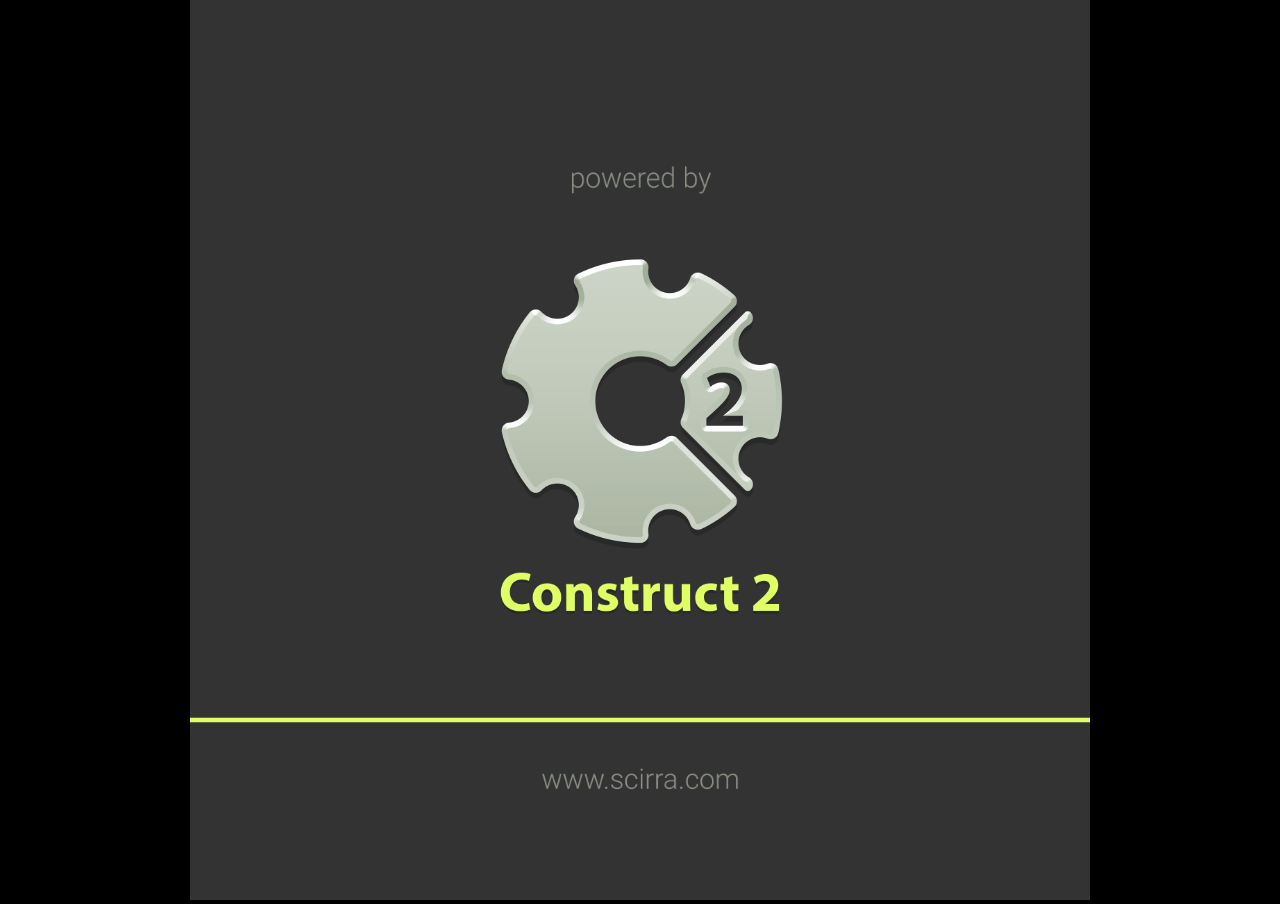
<file: The-Alter-Is-Hungry/index.html>
﻿<!DOCTYPE html>
<html>
<head>
    <meta charset="UTF-8" />
	<meta http-equiv="X-UA-Compatible" content="IE=edge,chrome=1" />
	<title>New project</title>
	
	<!-- Standardised web app manifest -->
	<link rel="manifest" href="appmanifest.json" />
	
	<!-- Allow fullscreen mode on iOS devices. (These are Apple specific meta tags.) -->
	<meta name="viewport" content="width=device-width, initial-scale=1.0, maximum-scale=1.0, minimum-scale=1.0, user-scalable=no, minimal-ui" />
	<meta name="apple-mobile-web-app-capable" content="yes" />
	<meta name="apple-mobile-web-app-status-bar-style" content="black" />
	<link rel="apple-touch-icon" sizes="256x256" href="icon-256.png" />
	<meta name="HandheldFriendly" content="true" />
	
	<!-- Chrome for Android web app tags -->
	<meta name="mobile-web-app-capable" content="yes" />
	<link rel="shortcut icon" sizes="256x256" href="icon-256.png" />

    <!-- All margins and padding must be zero for the canvas to fill the screen. -->
	<style type="text/css">
		* {
			padding: 0;
			margin: 0;
		}
		html, body {
			background: #000;
			color: #fff;
			overflow: hidden;
			touch-action: none;
			-ms-touch-action: none;
		}
		canvas {
			touch-action-delay: none;
			touch-action: none;
			-ms-touch-action: none;
		}
    </style>
	

</head> 
 
<body> 
	<div id="fb-root"></div>
	
	<script>
	// Issue a warning if trying to preview an exported project on disk.
	(function(){
		// Check for running exported on file protocol
		if (window.location.protocol.substr(0, 4) === "file")
		{
			alert("Exported games won't work until you upload them. (When running on the file:/// protocol, browsers block many features from working for security reasons.)");
		}
	})();
	</script>
	
	<!-- The canvas must be inside a div called c2canvasdiv -->
	<div id="c2canvasdiv">
	
		<!-- The canvas the project will render to.  If you change its ID, don't forget to change the
		ID the runtime looks for in the jQuery events above (ready() and cr_sizeCanvas()). -->
		<canvas id="c2canvas" width="128" height="128">
			<!-- This text is displayed if the visitor's browser does not support HTML5.
			You can change it, but it is a good idea to link to a description of a browser
			and provide some links to download some popular HTML5-compatible browsers. -->
			<h1>Your browser does not appear to support HTML5.  Try upgrading your browser to the latest version.  <a href="http://www.whatbrowser.org">What is a browser?</a>
			<br/><br/><a href="http://www.microsoft.com/windows/internet-explorer/default.aspx">Microsoft Internet Explorer</a><br/>
			<a href="http://www.mozilla.com/firefox/">Mozilla Firefox</a><br/>
			<a href="http://www.google.com/chrome/">Google Chrome</a><br/>
			<a href="http://www.apple.com/safari/download/">Apple Safari</a></h1>
		</canvas>
		
	</div>
	
	<!-- Pages load faster with scripts at the bottom -->
	
	<!-- Construct 2 exported games require jQuery. -->
	<script src="jquery-2.1.1.min.js"></script>


	
    <!-- The runtime script.  You can rename it, but don't forget to rename the reference here as well.
    This file will have been minified and obfuscated if you enabled "Minify script" during export. -->
	<script src="c2runtime.js"></script>

    <script>
		// Start the Construct 2 project running on window load.
		jQuery(document).ready(function ()
		{			
			// Create new runtime using the c2canvas
			cr_createRuntime("c2canvas");
		});
		
		// Pause and resume on page becoming visible/invisible
		function onVisibilityChanged() {
			if (document.hidden || document.mozHidden || document.webkitHidden || document.msHidden)
				cr_setSuspended(true);
			else
				cr_setSuspended(false);
		};
		
		document.addEventListener("visibilitychange", onVisibilityChanged, false);
		document.addEventListener("mozvisibilitychange", onVisibilityChanged, false);
		document.addEventListener("webkitvisibilitychange", onVisibilityChanged, false);
		document.addEventListener("msvisibilitychange", onVisibilityChanged, false);
		
		function OnRegisterSWError(e)
		{
			console.warn("Failed to register service worker: ", e);
		};
		
		// Runtime calls this global method when ready to start caching (i.e. after startup).
		// This registers the service worker which caches resources for offline support.
		window.C2_RegisterSW = function C2_RegisterSW()
		{
			if (!navigator.serviceWorker)
				return;		// no SW support, ignore call
			
			try {
				navigator.serviceWorker.register("sw.js", { scope: "./" })
				.then(function (reg)
				{
					console.log("Registered service worker on " + reg.scope);
				})
				.catch(OnRegisterSWError);
			}
			catch (e)
			{
				OnRegisterSWError(e);
			}
		};
    </script>
</body> 
</html>
</file>
